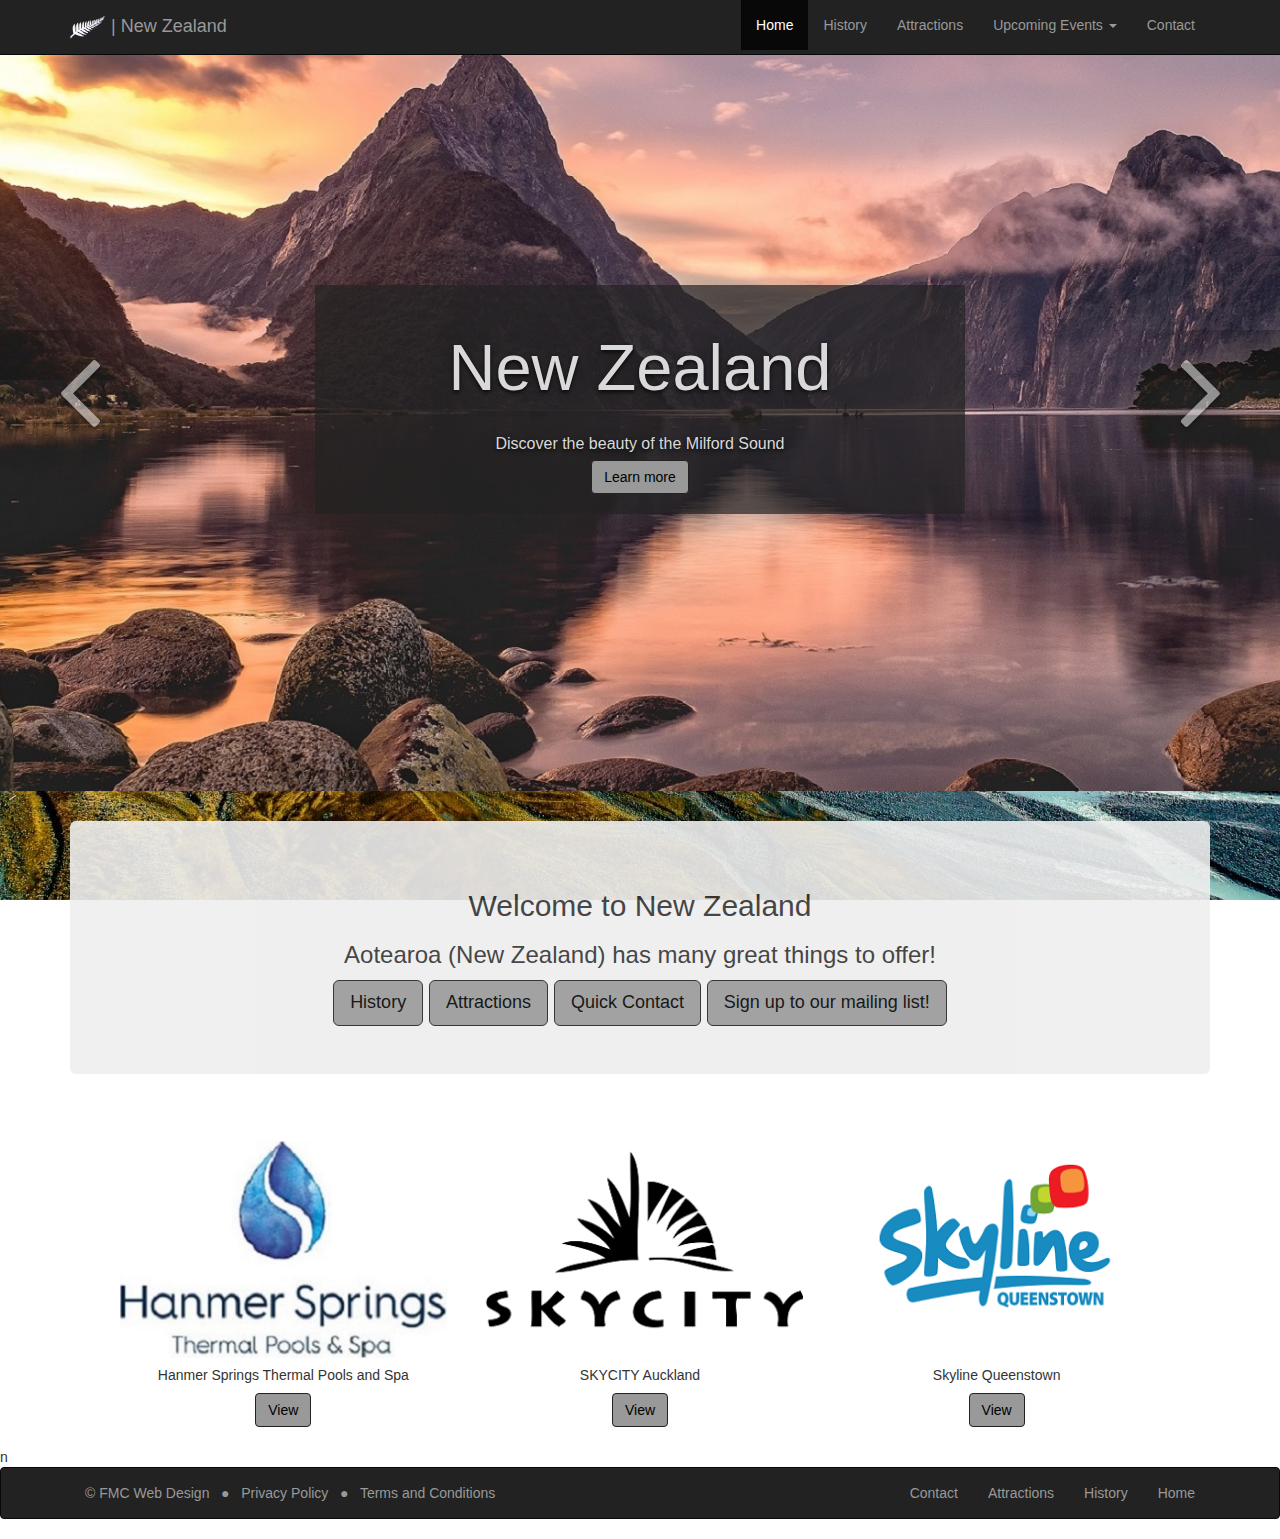
<file: index.html>
uii<!DOCTYPE html>
<head>
	 
    <meta name="viewport" content="width=device-width, initial-scale=1">
    <meta name="description" content="nz new zealand attractions what to do views">
    <meta name="author" content="tourism new zealand nz attractions events upcoming">
       
    <title>Discover New Zealand - Home</title>
    <link href="css/bootstrap.min.css" rel="stylesheet" type="text/css">
    <link href="css/style.css" rel="stylesheet" type="text/css">
     <!-- jQuery -->
    <script src="js/jquery-1.10.1.min.js"></script>

    <!-- Bootstrap JavaScript -->
    <script src="js/bootstrap.min.js"></script>
    <link href="font-awesome/css/font-awesome.min.css" rel="stylesheet" type="text/css">
    
    <style>
    .carousel-inner{
	background:url('img/parallax1.jpg') fixed;
}
    </style>
    
    
</head>
<body>
	<!-- -------------NAVBAR-------------- -->
    <div class="navbar navbar-inverse navbar-fixed-top">
                    <div class="container">

                        <span class="nav-fern" onmouseout="white_fern()" onMouseOver="green_fern()"><a href="index.html" class="navbar-brand"><img  id="fern" src="img/fern-white.png" alt="logo" /> | New Zealand</a></span>
                        <button class="navbar-toggle" data-toggle="collapse" data-target=".navHeader">
                            <span class="icon-bar"></span>
                            <span class="icon-bar"></span>
                            <span class="icon-bar"></span>
                        </button>
                        <!-- navHeader is a programmer-defined class -->
                        <div class="collapse navbar-collapse navHeader">
                            <ul class="nav navbar-nav navbar-right">
                                <li class="active"><a href="index.html">Home</a></li>
                                <li><a href="history.html">History</a></li>
                                <li><a href="attractions-home.html">Attractions</a></li>
                                <li class="dropdown">
								<a href="#" class="dropdown-toggle" data-toggle="dropdown">
                                	Upcoming Events <b class="caret"></b>
                                </a>
                                    <ul class="dropdown-menu">
                                        <li><a href="events-north.html">North Island</a></li>
                                        <li><a href="events-south.html">South Island</a></li>
                                    </ul>
                                </li>
                                <li><a href="contact.html">Contact</a></li>
                            </ul>
                        </div>
                        <!-- end of collapse -->
                        </div>
                    </div>
                <!-- end of navbar -->
    <!-- Carousel-full screen -->
    <div id="myCarousel" class="carousel slide">
      <div class="carousel-inner">
      <!-- Milford Sound -->
        <div class="item active">
           <img src="img/carousel/4.jpg" alt="">
           
          <div class="container">
            <div class="carousel-caption">
              <h1>New Zealand</h1>
              <p class="lead">Discover the beauty of the Milford Sound</p>
              <a class="btn btn-small btn-primary" href="attractions-south.html">Learn more</a>
            </div>
          </div>
        </div>
        <!-- Southern Alps -->
        <div class="item">
          <img src="img/carousel/alps.jpg" alt="">
          <div class="container">
            <div class="carousel-caption text-centered">
              <h1>New Zealand</h1>
              <p class="lead">Stand in awe of the famous Southern Alps</p>
              <a class="btn btn-small btn-primary" href="attractions-south.html">Learn more</a>
            </div>
          </div>
        </div>
        <!-- Tekapo -->
        <div class="item">
          <img src="img/carousel/volcano-stars.jpg" alt="">
          <div class="container">
            <div class="carousel-caption">
              <h1>New Zealand</h1>
              <p class="lead">Shoot for the stars</p>
              <a class="btn btn-small btn-primary" href="attractions-south.html">Learn more</a>
            </div>
          </div>
        </div>
        <!-- Rotorua -->
        <div class="item">
          <img src="img/carousel/rotorua-walkway.jpg" alt="">
          <div class="container">
            <div class="carousel-caption">
              <h1>New Zealand</h1>
              <p class="lead">Relax in the natural hot springs of Rotorua</p>
              <a class="btn btn-small btn-primary" href="attractions-north.html">Learn more</a>
            </div>
          </div>
        </div>

      </div>
      <a class="left carousel-control" href="#myCarousel" data-slide="prev"><i class="fa fa-angle-left fa-3x"></i></a>
      <a class="right carousel-control" href="#myCarousel" data-slide="next"><i class="fa fa-angle-right fa-3x"></i></a>
    </div><!-- /.carousel -->
    
    
    
    <!-- Parallax -->
    <div class="parallax1">
    <!-- Welcome Section -->
    <div class="container welcome-container">
  		<div class="jumbotron text-center">
       		<h2>Welcome to New Zealand</h2>
      		<h3>Aotearoa (New Zealand) has many great things to offer!</h3>
		    <a href="history.html" class="btn btn-primary btn-lg">History</a>  
		    <a href="attractions-home.html" class="btn btn-primary btn-lg">Attractions</a>
		    <a href="#contact-modal" data-toggle="modal" class="btn btn-primary btn-lg">Quick Contact</a>
		    <a href="contact.html" class="btn btn-primary btn-lg">Sign up to our mailing list!</a>
 		</div>
	</div>
	</div>
	<!-- End of Parallax -->
	
	<!-- contents -->
	<div class="container">
   <div class="row">
   <div class="box">
   	  <!-- Hanmer Springs Modal -->
	<div class="col-sm-4 text-center">
	    <a href="#modal1" class="portfolio-link" data-toggle="modal">
			<div class="caption">
				<div class="caption-content">
				   <i class="fa fa-search-plus fa-4x"></i>
				</div>
	        </div>
	    	<img class="img-responsive" src="img/home-modals/hanmer-logo.jpg" alt="">
	    </a>
	    <h5>Hanmer Springs Thermal Pools and Spa</h5>
	    <a class="view-button" href="#modal1" data-toggle="modal">
			 <button class="btn btn-primary"> View </button>
	    </a><br><br>
	</div>
        <!-- SKYCITY Modal -->        
	    <div class="col-sm-4 text-center">
	        <a href="#modal2" class="portfolio-link" data-toggle="modal">
				<div class="caption">
					<div class="caption-content">
					   <i class="fa fa-search-plus fa-4x"></i>
					</div>
		        </div>
	        <img class="img-responsive" src="img/home-modals/skycity.png" alt="">
	        </a>
	        <h5>SKYCITY Auckland</h5>
	        <a class="view-button" href="#modal2" data-toggle="modal">
				 <button class="btn btn-primary"> View </button>
	        </a><br><br>
	    </div>
        <!-- Skyline Queenstown -->        
        <div class="col-sm-4 text-center">
            <a href="#modal3" class="portfolio-link" data-toggle="modal">
				<div class="caption">
					<div class="caption-content">
					   <i class="fa fa-search-plus fa-4x"></i>
					</div>
		        </div>
            <img class="img-responsive" src="img/home-modals/skyline-queenstown-logo.png" alt="">
            </a>
            <h5>Skyline Queenstown</h5>
            <a class="view-button" href="#modal3" data-toggle="modal">
				 <button class="btn btn-primary"> View </button>
            </a><br><br>
        </div>

   	  </div>
      <!-- End of Box -->    
   </div>
   <!-- end of row -->
</div>
<!-- end of container for contents -->

<!-- Modal id called modal1 -->
	<div id="modal1" class="modal fade" role="dialog">
	   <div class="modal-dialog">
	      <div class="modal-content">
	          <div class="modal-header">
	              <h3>Hanmer Springs Thermal Pools and Spa</h3>
	          </div>
	          <div class="modal-body">
	              <img class="img-responsive img-border-left" src="img/home-modals/hanmer-pool-1.jpg" alt="Pool">

	              <h4>Hanmer Springs Thermal Pools and Spa</h4>
	              <h5>Hanmer Springs Thermal Pools and Spa showcases a natural hot spring located in the resort town of Hanmer, 
	              90 minutes north of Christchurch.  Hanmer Springs Thermal Pools and Spa provides the absolute best in comfort, 
	              with a range of pools including relaxing rock pools, soothing sulphur pools, an array of water jets and bubbles â€“ 
	              at a range of temperatures. As well as places to relax, Hanmer Springs provides an activity pool, lap pool, lazy river, 
	              water slides, garden and picnic areas, and their well-known Tea Kiosk CafÃ© and Grill. As well as the hot springs, 
	              Hanmer has many other fantastic activities to offer, from hiking and mountain biking, to enjoying a meal at one of the local restaurants, 
	              Hanmer is sure to have what youâ€™re looking for.</h5>
	          </div>
	          <div class="modal-footer">
	          <h3>
	             <a class="btn btn-default" data-dismiss="modal">Close</a>
	             </h3>
	          </div>

	      </div>
	      <!-- end of modal-content -->
	   </div>
	   <!-- end of modal-dialog -->
	</div>
<!-- end of modal1 -->

<!-- Modal id called modal2 -->
	<div id="modal2" class="modal fade" role="dialog">
	   <div class="modal-dialog">
	      <div class="modal-content">
	          <div class="modal-header">
	              <h3>SKYCITY</h3>
	          </div>
	          <div class="modal-body">
	              <img class="img-responsive img-border-left" src="img/home-modals/skytower.jpg" alt="logo">
	              <h4>SKYCITY</h4>
	              <h5>SKYCITY Auckland is located in one of New Zealandâ€™s largest cities. The Sky Tower is a well-known landmark in New Zealand, 
	              and many travellers make memories here. Whether youâ€™re in to bungee jumping, fine dining, gaming, dancing or simply sleeping in a 
	              5-star hotel, SKYCITY offers it all. The Casino is open 24 hours a day and offers over 2,100 Gaming Machines and 150 Table Games 
	              at just about every level of excitement. The Grand Hotel is just one of the hotels in the SKYCITY complex. 
	              Ideally situated in the heart of Aucklandâ€™s CBD, with many of the Cityâ€™s most impressive attractions and eateries literally on 
	              your doorstep, the SKYCITY Grand Hotel offers guests a truly five-star experience.</h5>
	          </div>
	          <div class="modal-footer">
	          <h3>
	             <a class="btn btn-default" data-dismiss="modal">Close</a>
	             </h3>
	          </div>

	      </div>
	      <!-- end of modal-content -->
	   </div>
	   <!-- end of modal-dialog -->
	</div>
<!-- end of modal2 -->

<!-- Modal id called modal3 -->
	<div id="modal3" class="modal fade" role="dialog">
	   <div class="modal-dialog">
	      <div class="modal-content">
	          <div class="modal-header">
	              <h3>Skyline Queenstown</h3>
	          </div>
	          <div class="modal-body">
	              <img class="img-responsive img-border-left" src="img/home-modals/gondola.jpg" alt="logo">
	              <h4>Skyline Queenstown</h4>
	              <h5>Sit back and relax and take in the stunning views as you ride the Skyline Queenstown Gondola - 
	              the steepest cable car lift in the Southern Hemisphere and one of the must-do activities in Queenstown! 
	              Youâ€™ll be carried 450 metres above Queenstown and Lake Wakatipu to the top of Bob's Peak, where youâ€™ll enjoy 
	              the best views in the region unfolding before your eyes. You get to experience a spectacular 220 degree panorama 
	              with breath-taking views of Coronet Peak, The Remarkables, Walter and Cecil Peak and, of course, Queenstown. 
	              When you get to the top, choose your own pace from the host of activities on offer whether youâ€™re looking for a 
	              day packed with thrills or a relaxing evening with some of the best of NZ and international cuisine.</h5>
	          </div>
	          <div class="modal-footer">
	          <h3>
	             <a class="btn btn-default" data-dismiss="modal">Close</a>
	             </h3>
	          </div>

	      </div>
	      <!-- end of modal-content -->
	   </div>
	   <!-- end of modal-dialog -->
	</div>
<!-- end of modal3 -->


<!-- Modal id called contactmodal -->
	<div id="contact-modal" class="modal fade" role="dialog">
	   <div class="modal-dialog">
	      <div class="modal-content">
	          <div class="modal-header">
	              <h3>Contact Details</h3>
	          </div>
	          <div class="modal-body">
	            <ul class="contact-modal">
					<li><span class="contactlabel">Phone:</span>0800 BEAUTY (232889)</li>
					<li><span class="contactlabel">Fax:</span>07 BEAUTY2 (2328892)</li>
					<li><span class="contactlabel">Email:</span>contact@discovernz.co.nz</li>
					<li><span class="contactlabel">Address:</span>50 Hazeldean Road, Addington, Christchurch</li>
					<li><div class="google-map">
						<iframe src="https://www.google.com/maps/embed?pb=!1m18!1m12!1m3!1d2892.1245928372273!2d172.61666911586323!3d-43.54144467912516!2m3!1f0!2f0!3f0!3m2!1i1024!2i768!4f13.1!3m3!1m2!1s0x6d318a6e4dbdc3b9%3A0x393849267d40d0b2!2s50+Hazeldean+Rd%2C+Addington%2C+Christchurch+8024!5e0!3m2!1sen!2snz!4v1540414482977" width="400" height="300" frameborder="0" style="border: 1px solid black;" allowfullscreen></iframe>
					</div></li>
				</ul>
	          </div>
	          <div class="modal-footer">
	          <h3>
	             <a class="btn btn-default" data-dismiss="modal">Close</a>
	             </h3>
	          </div>

	      </div>
	      <!-- end of modal-content -->
	   </div>
	   <!-- end of modal-dialog -->
	</div>
<!-- end of contactmodal-->
    <!-- ----- Footer ----- --> n
    <div class = "navbar navbar-inverse">
    	<div class = "container">
        	<div class="navbar-inner"><a href="index.html" class="navbar-text pull-right">Home</a><a href="history.html" class="navbar-text pull-right">History</a>
        	<a href="attractions-home.html" class="navbar-text pull-right">Attractions</a><a href="contact.html" class="navbar-text pull-right">Contact</a></div>
        	<p class="navbar-text pull-left"> &copy; FMC Web Design &nbsp; &#9679; &nbsp; <span class="footer-links">Privacy Policy</span> &nbsp; &#9679; &nbsp; <span class="footer-links">Terms and Conditions</span></p>
        	
        </div>             
    </div>
    <!-- End of Footer -->

<script>
	function green_fern(){
	document.images["fern"].src= "img/fern-green.png";
  	}
  	function white_fern(){
	document.images["fern"].src= "img/fern-white.png";
  	}
</script>
   
</body>
</html>
</file>
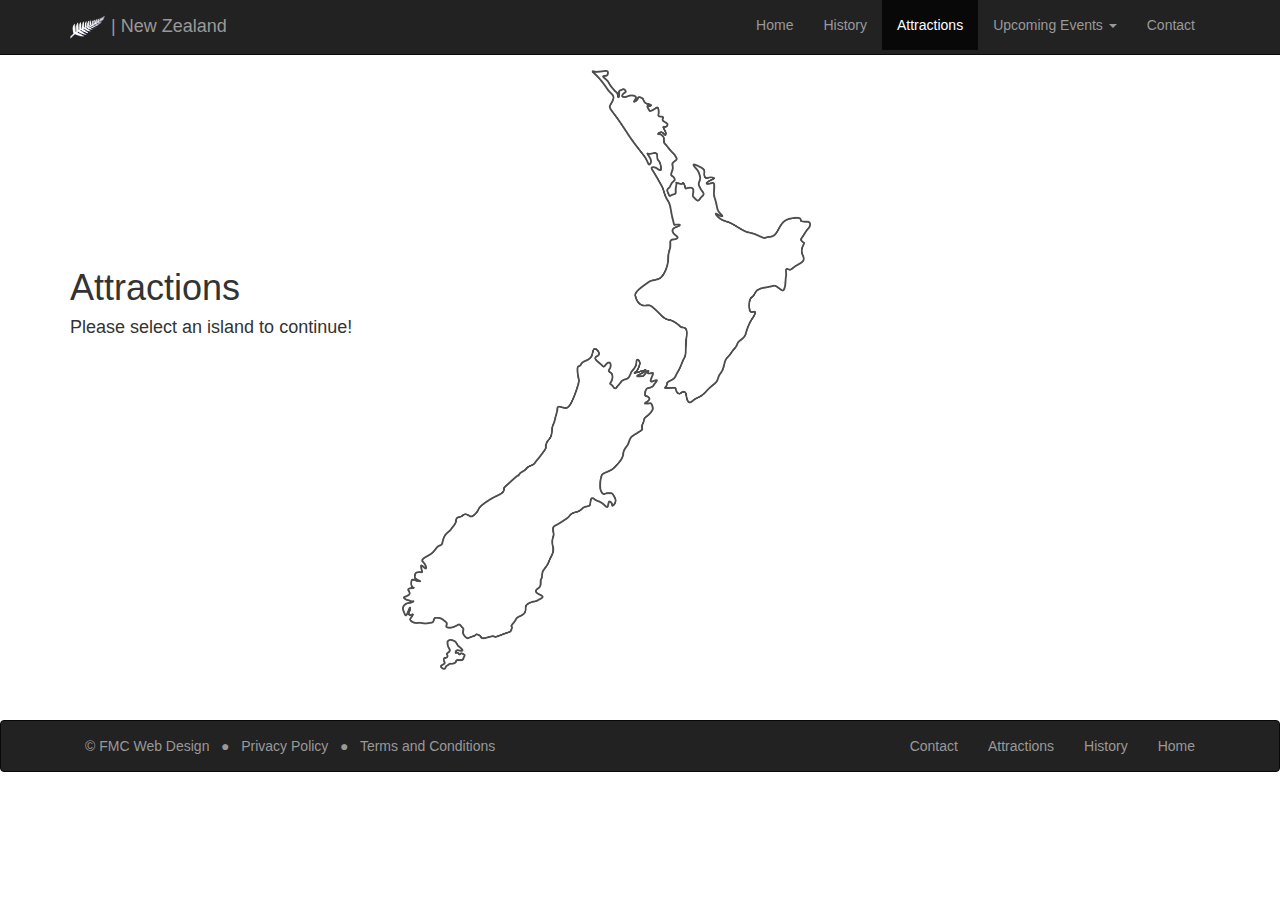
<file: attractions-home.html>
﻿uii<!DOCTYPE html>
<head>
    <meta name="viewport" content="width=device-width, initial-scale=1">
    <meta name="description" content="nz new zealand attractions what to do views">
    <meta name="author" content="tourism new zealand nz attractions events upcoming">
    <title>Discover New Zealand - History</title>
    <link href="css/bootstrap.min.css" rel="stylesheet" type="text/css">
    <link href="css/style.css" rel="stylesheet" type="text/css">
     <!-- jQuery -->
    <script src="js/jquery-1.10.1.min.js"></script>

    <!-- Bootstrap JavaScript -->
    <script src="js/bootstrap.min.js"></script>
    <link href="font-awesome/css/font-awesome.min.css" rel="stylesheet" type="text/css">
</head>
<body>
	<!-- Navbar -->
    <div class="navbar navbar-inverse navbar-fixed-top">
                    <div class="container">

                        <span class="nav-fern" onmouseout="white_fern()" onMouseOver="green_fern()"><a href="index.html" class="navbar-brand"><img  id="fern" src="img/fern-white.png" alt="logo" /> | New Zealand</a></span>
                        <button class="navbar-toggle" data-toggle="collapse" data-target=".navHeader">
                            <span class="icon-bar"></span>
                            <span class="icon-bar"></span>
                            <span class="icon-bar"></span>
                        </button>
                        <!-- navHeader is a programmer-defined class -->
                        <div class="collapse navbar-collapse navHeader">
                            <ul class="nav navbar-nav navbar-right">
                                <li><a href="index.html">Home</a></li>
                                <li><a href="history.html">History</a></li>
                                <li class="active"><a href="attractions-home.html">Attractions</a></li>
                                <li class="dropdown">
								<a href="#" class="dropdown-toggle" data-toggle="dropdown">
                                        Upcoming Events <b class="caret"></b>
                                    </a>
                                    <ul class="dropdown-menu">
                                        <li><a href="events-north.html">North Island</a></li>
                                        <li><a href="events-south.html">South Island</a></li>
                                    </ul>
                                </li>
                                <li><a href="contact.html">Contact</a></li>
                            </ul>
                        </div>
                        <!-- end of collapse -->
                        </div>
                    </div>
                <!-- end of navbar -->
                
    <div class="container">
    	<div class="attractions-info">
    		<h1>Attractions</h1>
    		<h4>Please select an island to continue!</h4>
    	</div>
    	<div class="map-img">
    		<map  id="ImgMap0" name="ImgMap0">
				<area onmouseout="island(0)" onmouseover="island(1)" alt="" coords="242, 45, 300, 129, 316, 175, 313, 207, 306, 238, 291, 246, 274, 261, 277, 273, 288, 274, 305, 290, 332, 301, 332, 333, 310, 365, 307, 372, 318, 372, 324, 379, 329, 377, 336, 389, 366, 365, 380, 335, 399, 310, 414, 280, 407, 279, 407, 264, 427, 251, 437, 253, 444, 258, 447, 234, 453, 232, 468, 224, 466, 207, 465, 199, 475, 177, 466, 177, 465, 172, 443, 176, 430, 194, 401, 188, 366, 170, 372, 170, 362, 132, 355, 129, 364, 126, 354, 124, 341, 111, 348, 129, 350, 140, 347, 150, 339, 145, 340, 138, 332, 137, 328, 132, 320, 132, 317, 146, 308, 140, 318, 128, 314, 119, 314, 110, 321, 105, 303, 78, 299, 74, 308, 77, 305, 68, 310, 68, 298, 44, 287, 46, 280, 32, 257, 30, 262, 23, 250, 26, 238, 3, 223, 2, 245, 32" href="attractions-north.html" shape="poly">
				<area onmouseout="island(0)" onmouseover="island(2)" alt="" coords="194, 395, 209, 362, 206, 345, 219, 337, 223, 324, 229, 331, 227, 337, 234, 344, 241, 342, 241, 350, 246, 356, 242, 365, 250, 372, 266, 356, 273, 338, 277, 341, 272, 352, 287, 351, 294, 355, 291, 364, 297, 364, 282, 374, 287, 382, 284, 388, 292, 389, 293, 397, 283, 408, 280, 420, 267, 427, 254, 457, 233, 472, 236, 492, 247, 498, 250, 505, 237, 508, 220, 499, 220, 507, 176, 532, 177, 564, 163, 588, 161, 602, 155, 606, 164, 615, 147, 622, 143, 635, 133, 639, 124, 656, 95, 663, 83, 660, 75, 662, 69, 656, 66, 648, 52, 651, 40, 638, 36, 644, 12, 644, 13, 635, 4, 633, 3, 625, 12, 620, 3, 616, 10, 602, 14, 594, 18, 584, 26, 580, 23, 574, 47, 554, 65, 523, 78, 518, 85, 520, 102, 501, 119, 492, 126, 480, 152, 459, 168, 442, 175, 426, 183, 394" href="attractions-south.html" shape="poly">
			</map>
    		<img class="full-map" src="img/nz-map-1.png" id="ImgMap0" alt="NZ Map" usemap="#ImgMap0">
    	</div>
    	
    
    </div>                
                
       <!-- ----- Footer ----- -->
    <div class = "navbar navbar-inverse">
    	<div class = "container">
        	<a href="index.html" class="navbar-text pull-right">Home</a><a href="history.html" class="navbar-text pull-right">History</a>
        	<a href="attractions-home.html" class="navbar-text pull-right">Attractions</a><a href="contact.html" class="navbar-text pull-right">Contact</a>
        	<p class="navbar-text pull-left"> &copy; FMC Web Design &nbsp; &#9679; &nbsp; <span class="footer-links">Privacy Policy</span> &nbsp; &#9679; &nbsp; <span class="footer-links">Terms and Conditions</span></p>
        	
        </div>             
    </div>
    <!-- End of Footer -->

    

<!-- JAVASCRIPT -->
<script>
// Fern
function green_fern(){
	document.images["fern"].src= "img/fern-green.png";
}
function white_fern(){
	document.images["fern"].src= "img/fern-white.png";
}

// Map

function island(id){
	if (id == 0){
		document.images["ImgMap0"].src= "img/nz-map-1.png";
	}
	
	if (id == 1){
		document.images["ImgMap0"].src= "img/nz-map-2.png";
	}

	if (id == 2){
		document.images["ImgMap0"].src= "img/nz-map-3.png";
	}
}

</script>


</body>

</html>
</file>
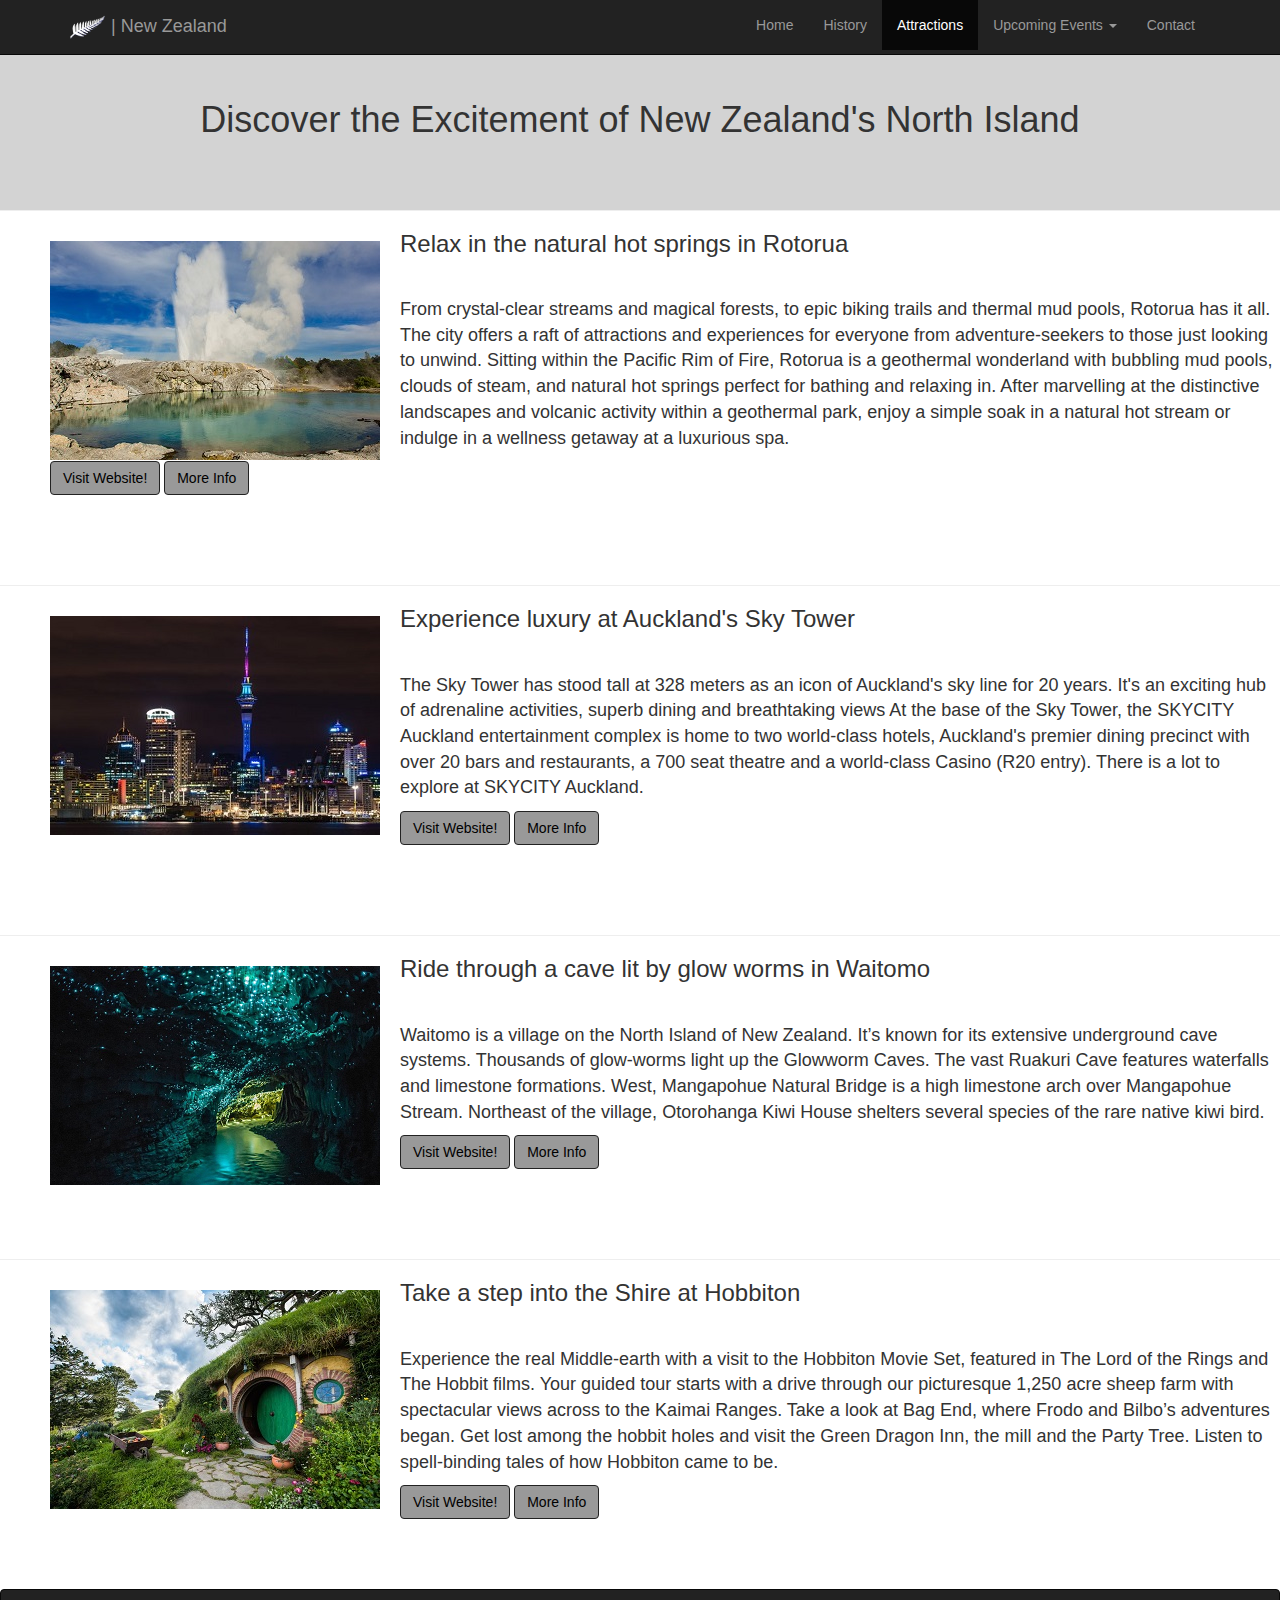
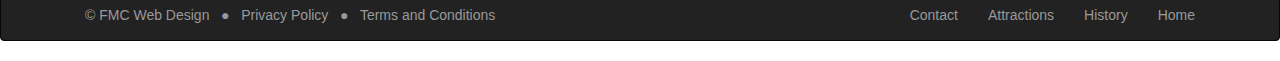
<file: attractions-north.html>
﻿<!DOCTYPE html>
<head>
    <meta name="viewport" content="width=device-width, initial-scale=1">
    <meta name="description" content="nz new zealand attractions what to do views">
    <meta name="author" content="tourism new zealand nz attractions events upcoming">
    <title>Discover New Zealand - Home</title>
    <link href="css/bootstrap.min.css" rel="stylesheet" type="text/css">
    <link href="css/style.css" rel="stylesheet" type="text/css">
     <!-- jQuery -->
    <script src="js/jquery-1.10.1.min.js"></script>

    <!-- Bootstrap JavaScript -->
    <script src="js/bootstrap.min.js"></script>
    <link href="font-awesome/css/font-awesome.min.css" rel="stylesheet" type="text/css">
</head>
<body>
		<!-- -------------NAVBAR-------------- -->
    <div class="navbar navbar-inverse navbar-fixed-top">
                    <div class="container">

                        <span class="nav-fern" onmouseout="white_fern()" onMouseOver="green_fern()"><a href="index.html" class="navbar-brand"><img  id="fern" src="img/fern-white.png" alt="logo" /> | New Zealand</a></span>
                        <button class="navbar-toggle" data-toggle="collapse" data-target=".navHeader">
                            <span class="icon-bar"></span>
                            <span class="icon-bar"></span>
                            <span class="icon-bar"></span>
                        </button>
                        <!-- navHeader is a programmer-defined class -->
                        <div class="collapse navbar-collapse navHeader">
                            <ul class="nav navbar-nav navbar-right">
                                <li><a href="index.html">Home</a></li>
                                <li><a href="history.html">History</a></li>
                                <li class="active"><a href="attractions-home.html">Attractions</a></li>
                                <li class="dropdown">
								<a href="#" class="dropdown-toggle" data-toggle="dropdown">
                                	Upcoming Events <b class="caret"></b>
                                </a>
                                    <ul class="dropdown-menu">
                                        <li><a href="events-north.html">North Island</a></li>
                                        <li><a href="events-south.html">South Island</a></li>
                                    </ul>
                                </li>
                                <li><a href="contact.html">Contact</a></li>
                            </ul>
                        </div>
                        <!-- end of collapse -->
                        </div>
                    </div>
                <!-- end of navbar -->
	
	<div class="heading">
		<h1>Discover the Excitement of New Zealand's North Island</h1>
		<br>
		<br>
		<hr>
	</div>
	
	<div class="north">
	<div class="rotorua">
		<img src="img/attractions/rotorua-pool.jpg" alt="Rotorua">
		<h3>Relax in the natural hot springs in Rotorua</h3>
		<p>From crystal-clear streams and magical forests, to epic biking trails and thermal mud pools, Rotorua has it all. 
		The city offers a raft of attractions and experiences for everyone from adventure-seekers to those just looking to unwind.
		Sitting within the Pacific Rim of Fire, Rotorua is a geothermal wonderland with bubbling mud pools, clouds of steam, 
		and natural hot springs perfect for bathing and relaxing in. After marvelling at the distinctive landscapes and volcanic activity within a 
		geothermal park, enjoy a simple soak in a natural hot stream or indulge in a wellness getaway at a luxurious spa.</p>
	    <a class="btn btn-small btn-primary" href="https://www.rotoruanz.com/" target="_blank">Visit Website!</a>
	    
	    <a class="view-button" href="#modal-rotorua" data-toggle="modal">
			<button class="btn btn-primary">More Info</button>
        </a><br><br>

	</div>
	</div>
	
	<hr>
	
	<div class="north">
	<div class="auckland">
		<img src="img/attractions/skytower2.jpg" alt="SKYCITY">
		<h3>Experience luxury at Auckland's Sky Tower</h3>
		<p>The Sky Tower has stood tall at 328 meters as an icon of Auckland's sky line for 20 years. 
		It's an exciting hub of adrenaline activities, superb dining and breathtaking views
		At the base of the Sky Tower, the SKYCITY Auckland entertainment complex is home to two world-class hotels, 
		Auckland's premier dining precinct with over 20 bars and restaurants, a 700 seat theatre and a world-class Casino (R20 entry). 
		There is a lot to explore at SKYCITY Auckland.</p>
		<a class="btn btn-small btn-primary" href="https://www.skycityauckland.co.nz/" target="_blank">Visit Website!</a>
		
		<a class="view-button" href="#modal-auckland" data-toggle="modal">
			<button class="btn btn-primary">More Info</button>
        </a><br><br>

	</div>
	</div>
	
	<hr>
	
	<div class="north">
	<div class="waitomo">
		<img src="img/attractions/waitomo.png" alt="Waitomo Caves">
		<h3>Ride through a cave lit by glow worms in Waitomo</h3>
		<p>Waitomo is a village on the North Island of New Zealand. It’s known for its extensive underground cave systems. 
		Thousands of glow-worms light up the Glowworm Caves. The vast Ruakuri Cave features waterfalls and limestone formations. 
		West, Mangapohue Natural Bridge is a high limestone arch over Mangapohue Stream. Northeast of the village, 
		Otorohanga Kiwi House shelters several species of the rare native kiwi bird.</p>
		<a class="btn btn-small btn-primary" href="https://www.southernalpsair.co.nz/" target="_blank">Visit Website!</a>
		
		<a class="view-button" href="#modal-waitomo" data-toggle="modal">
			<button class="btn btn-primary">More Info</button>
        </a><br><br>

	</div>
	</div>
	
	<hr>
	
	<div class="north">
	<div class="hobbiton">
		<img src="img/attractions/hobbiton.jpg" alt="Hobbiton">
		<h3>Take a step into the Shire at Hobbiton</h3>
		<p>Experience the real Middle-earth with a visit to the Hobbiton Movie Set, featured in The Lord of the Rings and The Hobbit films.
		Your guided tour starts with a drive through our picturesque 1,250 acre sheep farm with spectacular views across to the Kaimai Ranges.
		Take a look at Bag End, where Frodo and Bilbo’s adventures began. Get lost among the hobbit holes and visit the Green Dragon Inn, 
		the mill and the Party Tree. Listen to spell-binding tales of how Hobbiton came to be.</p>
		<a class="btn btn-small btn-primary" href="https://www.hobbitontours.com/en/" target="_blank">Visit Website!</a>
		
		<a class="view-button" href="#modal-hobbiton" data-toggle="modal">
			<button class="btn btn-primary">More Info</button>
        </a><br><br>

	</div>
	</div>



        <!-- ----- Footer ----- -->
    <div class = "navbar navbar-inverse">
    	<div class = "container">
        	<a href="index.html" class="navbar-text pull-right">Home</a><a href="history.html" class="navbar-text pull-right">History</a>
        	<a href="attractions-home.html" class="navbar-text pull-right">Attractions</a><a href="contact.html" class="navbar-text pull-right">Contact</a>
        	<p class="navbar-text pull-left"> &copy; FMC Web Design &nbsp; &#9679; &nbsp; <span class="footer-links">Privacy Policy</span> &nbsp; &#9679; &nbsp; <span class="footer-links">Terms and Conditions</span></p>
        	
        </div>             
    </div>
    <!-- End of Footer -->

<!-- Modal id called modal-rotorua -->
	<div id="modal-rotorua" class="modal fade" role="dialog">
	   <div class="modal-dialog">
	      <div class="modal-content">
	          <div class="modal-header">
	              <h3>Rotorua</h3>
	          </div>
	          <div class="modal-body">
	              <!-- Carousel -->
<div class="container">
  <div class="carousel slide" id="mySlider5">
   <div class="carousel-inner">
       <div class="item active">
          <img src="img/attractions-slides/rotorua-1.jpg" class="img-responsive" alt="slide 1" />
       </div>
       <div class="item">
          <img src="img/attractions-slides/rotorua-2.jpg" class="img-responsive" alt="slide 2" />
       </div>
       <div class="item">
          <img src="img/attractions-slides/rotorua-3.jpg" class="img-responsive" alt="slide 3" />
       </div>
       <div class="item">
          <img src="img/attractions-slides/rotorua-4.jpg" class="img-responsive" alt="slide 4" />
       </div>
       <div class="item">
          <img src="img/attractions-slides/rotorua-5.jpg" class="img-responsive" alt="slide 5" />
       </div>

   </div>
   <!-- end of carousel-inner -->
   
   <!-- left arrow control -->
   <a href="#mySlider5" class="carousel-control left" data-slide="prev">
       <span class="glyphicon glyphicon-chevron-left carousel_myControl"></span>
   </a>
   <!-- right arrow control -->
   <a href="#mySlider5" class="carousel-control right" data-slide="next">
       <span class="glyphicon glyphicon-chevron-right carousel_myControl"></span>
   </a>
   
   <!-- Slide indicators -->
   <ol class="carousel-indicators">
      <li data-target="#mySlider5" data-slide-to="0" class="active"></li>
      <li data-target="#mySlider5" data-slide-to="1"></li>
      <li data-target="#mySlider5" data-slide-to="2"></li>
      <li data-target="#mySlider5" data-slide-to="3"></li>
      <li data-target="#mySlider5" data-slide-to="4"></li>

   </ol>

</div>
<!-- end of carousel slide -->
</div>

</div>
<!-- end of conatiner for Carousel -->	          
	          <div class="modal-caption">
	          <h4><strong>Discover Rotorua</strong></h4>
			  <h5>From crystal-clear streams and magical forests, to epic biking trails and thermal mud pools, Rotorua has it all. 
			  The city offers a raft of attractions and experiences for everyone from adventure-seekers to those just looking to unwind. 
			  Sitting within the Pacific Rim of Fire, Rotorua is a geothermal wonderland with bubbling mud pools, clouds of steam, and natural 
			  hot springs perfect for bathing and relaxing in. After marvelling at the distinctive landscapes and volcanic activity within a 
			  geothermal park, enjoy a simple soak in a natural hot stream or indulge in a wellness getaway at a luxurious spa.</h5>
	          </div>
	          
	          <div class="modal-footer">
	          <h3>
	             <a class="btn btn-default" data-dismiss="modal">Close</a>
	             </h3>
	          </div>


	      </div>
	      <!-- end of modal-content -->
	   </div>
	   <!-- end of modal-dialog -->
	</div>
<!-- end of modal-rotorua -->


<!-- Modal id called modal-auckland -->
	<div id="modal-auckland" class="modal fade" role="dialog">
	   <div class="modal-dialog">
	      <div class="modal-content">
	          <div class="modal-header">
	              <h3>SKYCITY Auckland</h3>
	          </div>
	          <div class="modal-body">
	              <!-- Carousel -->
<div class="container">
  <div class="carousel slide" id="mySlider6">
   <div class="carousel-inner">
       <div class="item active">
          <img src="img/attractions-slides/auckland-1.jpg" class="img-responsive" alt="slide 1" />
       </div>
       <div class="item">
          <img src="img/attractions-slides/auckland-2.jpg" class="img-responsive" alt="slide 2" />
       </div>
       <div class="item">
          <img src="img/attractions-slides/auckland-3.jpg" class="img-responsive" alt="slide 3" />
       </div>
       <div class="item">
          <img src="img/attractions-slides/auckland-4.jpg" class="img-responsive" alt="slide 4" />
       </div>
       <div class="item">
          <img src="img/attractions-slides/auckland-5.jpg" class="img-responsive" alt="slide 5" />
       </div>

   </div>
   <!-- end of carousel-inner -->
   
   <!-- left arrow control -->
   <a href="#mySlider6" class="carousel-control left" data-slide="prev">
       <span class="glyphicon glyphicon-chevron-left carousel_myControl"></span>
   </a>
   <!-- right arrow control -->
   <a href="#mySlider6" class="carousel-control right" data-slide="next">
       <span class="glyphicon glyphicon-chevron-right carousel_myControl"></span>
   </a>
   
   <!-- Slide indicators -->
   <ol class="carousel-indicators">
      <li data-target="#mySlider6" data-slide-to="0" class="active"></li>
      <li data-target="#mySlider6" data-slide-to="1"></li>
      <li data-target="#mySlider6" data-slide-to="2"></li>
      <li data-target="#mySlider6" data-slide-to="3"></li>
      <li data-target="#mySlider6" data-slide-to="4"></li>

   </ol>

</div>
<!-- end of carousel slide -->
</div>

</div>
<!-- end of conatiner for Carousel -->	          
	          <div class="modal-caption">
	          <h4><strong>Discover Auckland</strong></h4>
			  <h5>The Sky Tower has stood tall at 328 meters as an icon of Auckland's sky line for 20 years. 
			  It's an exciting hub of adrenaline activities, superb dining and breathtaking views At the base of the Sky Tower, 
			  the SKYCITY Auckland entertainment complex is home to two world-class hotels, Auckland's premier dining precinct with over 
			  20 bars and restaurants, a 700 seat theatre and a world-class Casino (R20 entry). There is a lot to explore at SKYCITY Auckland.</h5>
	          </div>
	          
	          <div class="modal-footer">
	          <h3>
	             <a class="btn btn-default" data-dismiss="modal">Close</a>
	             </h3>
	          </div>


	      </div>
	      <!-- end of modal-content -->
	   </div>
	   <!-- end of modal-dialog -->
	</div>
<!-- end of modal-auckland-->

<!-- Modal id called modal-alps -->
	<div id="modal-waitomo" class="modal fade" role="dialog">
	   <div class="modal-dialog">
	      <div class="modal-content">
	          <div class="modal-header">
	              <h3>Waitomo Caves</h3>
	          </div>
	          <div class="modal-body">
	              <!-- Carousel -->
<div class="container">
  <div class="carousel slide" id="mySlider7">
   <div class="carousel-inner">
       <div class="item active">
          <img src="img/attractions-slides/waitomo-1.jpg" class="img-responsive" alt="slide 1" />
       </div>
       <div class="item">
          <img src="img/attractions-slides/waitomo-2.jpg" class="img-responsive" alt="slide 2" />
       </div>
       <div class="item">
          <img src="img/attractions-slides/waitomo-3.jpg" class="img-responsive" alt="slide 3" />
       </div>
       <div class="item">
          <img src="img/attractions-slides/waitomo-4.jpg" class="img-responsive" alt="slide 4" />
       </div>
       <div class="item">
          <img src="img/attractions-slides/waitomo-5.jpg" class="img-responsive" alt="slide 5" />
       </div>

   </div>
   <!-- end of carousel-inner -->
   
   <!-- left arrow control -->
   <a href="#mySlider7" class="carousel-control left" data-slide="prev">
       <span class="glyphicon glyphicon-chevron-left carousel_myControl"></span>
   </a>
   <!-- right arrow control -->
   <a href="#mySlider7" class="carousel-control right" data-slide="next">
       <span class="glyphicon glyphicon-chevron-right carousel_myControl"></span>
   </a>
   
   <!-- Slide indicators -->
   <ol class="carousel-indicators">
      <li data-target="#mySlider7" data-slide-to="0" class="active"></li>
      <li data-target="#mySlider7" data-slide-to="1"></li>
      <li data-target="#mySlider7" data-slide-to="2"></li>
      <li data-target="#mySlider7" data-slide-to="3"></li>
      <li data-target="#mySlider7" data-slide-to="4"></li>

   </ol>

</div>
<!-- end of carousel slide -->
</div>

</div>
<!-- end of conatiner for Carousel -->	          
	          <div class="modal-caption">
	          <h4><strong>Discover Waitomo</strong></h4>
			  <h5>Waitomo is a village on the North Island of New Zealand. It’s known for its extensive underground cave systems. 
			  Thousands of glow-worms light up the Glowworm Caves. The vast Ruakuri Cave features waterfalls and limestone formations. 
			  West, Mangapohue Natural Bridge is a high limestone arch over Mangapohue Stream. Northeast of the village, 
			  Otorohanga Kiwi House shelters several species of the rare native kiwi bird.</h5>
	          </div>
	          
	          <div class="modal-footer">
	          <h3>
	             <a class="btn btn-default" data-dismiss="modal">Close</a>
	             </h3>
	          </div>


	      </div>
	      <!-- end of modal-content -->
	   </div>
	   <!-- end of modal-dialog -->
	</div>
<!-- end of modal-waitomo-->

<!-- Modal id called modal-hobbiton -->
	<div id="modal-hobbiton" class="modal fade" role="dialog">
	   <div class="modal-dialog">
	      <div class="modal-content">
	          <div class="modal-header">
	              <h3>Hobbiton</h3>
	          </div>
	          <div class="modal-body">
	              <!-- Carousel -->
<div class="container">
  <div class="carousel slide" id="mySlider8">
   <div class="carousel-inner">
       <div class="item active">
          <img src="img/attractions-slides/hobbiton-1.jpg" class="img-responsive" alt="slide 1" />
       </div>
       <div class="item">
          <img src="img/attractions-slides/hobbiton-2.jpg" class="img-responsive" alt="slide 2" />
       </div>
       <div class="item">
          <img src="img/attractions-slides/hobbiton-3.jpg" class="img-responsive" alt="slide 3" />
       </div>
       <div class="item">
          <img src="img/attractions-slides/hobbiton-4.jpg" class="img-responsive" alt="slide 4" />
       </div>
       <div class="item">
          <img src="img/attractions-slides/hobbiton-5.jpg" class="img-responsive" alt="slide 5" />
       </div>

   </div>
   <!-- end of carousel-inner -->
   
   <!-- left arrow control -->
   <a href="#mySlider8" class="carousel-control left" data-slide="prev">
       <span class="glyphicon glyphicon-chevron-left carousel_myControl"></span>
   </a>
   <!-- right arrow control -->
   <a href="#mySlider8" class="carousel-control right" data-slide="next">
       <span class="glyphicon glyphicon-chevron-right carousel_myControl"></span>
   </a>
   
   <!-- Slide indicators -->
   <ol class="carousel-indicators">
      <li data-target="#mySlider8" data-slide-to="0" class="active"></li>
      <li data-target="#mySlider8" data-slide-to="1"></li>
      <li data-target="#mySlider8" data-slide-to="2"></li>
      <li data-target="#mySlider8" data-slide-to="3"></li>
      <li data-target="#mySlider8" data-slide-to="4"></li>

   </ol>

</div>
<!-- end of carousel slide -->
</div>

</div>
<!-- end of conatiner for Carousel -->	          
	          <div class="modal-caption">
	          <h4><strong>Discover Middle Earth</strong></h4>
			  <h5>Experience the real Middle-earth with a visit to the Hobbiton Movie Set, featured in The Lord of the Rings and The Hobbit films. 
			  Your guided tour starts with a drive through our picturesque 1,250 acre sheep farm with spectacular views across to the Kaimai Ranges. 
			  Take a look at Bag End, where Frodo and Bilbo’s adventures began. Get lost among the hobbit holes and visit the Green Dragon Inn, 
			  the mill and the Party Tree. Listen to spell-binding tales of how Hobbiton came to be.</h5>
	          </div>
	          
	          <div class="modal-footer">
	          <h3>
	             <a class="btn btn-default" data-dismiss="modal">Close</a>
	             </h3>
	          </div>


	      </div>
	      <!-- end of modal-content -->
	   </div>
	   <!-- end of modal-dialog -->
	</div>
<!-- end of modal-alps -->


<!-- JAVASCRIPT -->
<script>
// Fern
function green_fern(){
	document.images["fern"].src= "img/fern-green.png";
}
function white_fern(){
	document.images["fern"].src= "img/fern-white.png";
}

// Carousels
$("#mySlider5").carousel({
   interval: 2800
});

$("#mySlider6").carousel({
   interval: 2800
});

$("#mySlider7").carousel({
   interval: 2800
});

$("#mySlider8").carousel({
   interval: 2800
});



</script>
</body>

</html>
</file>
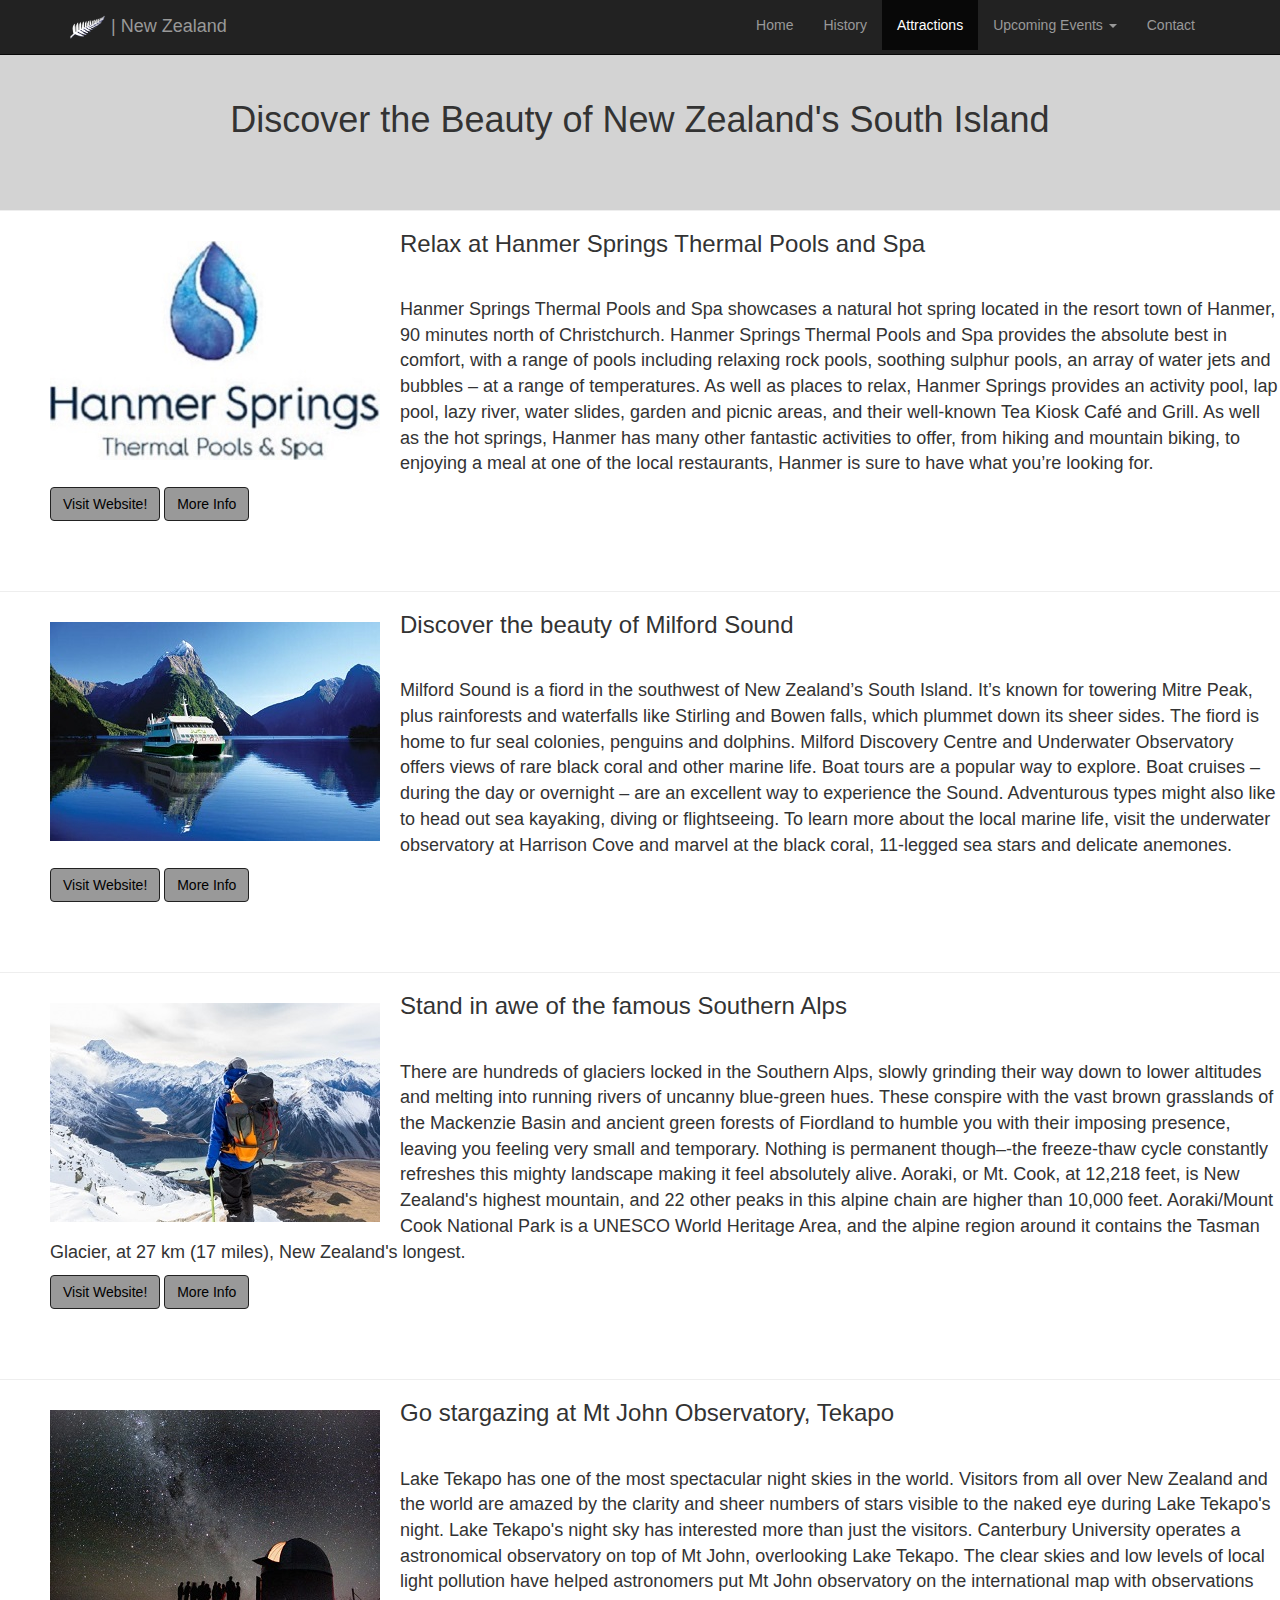
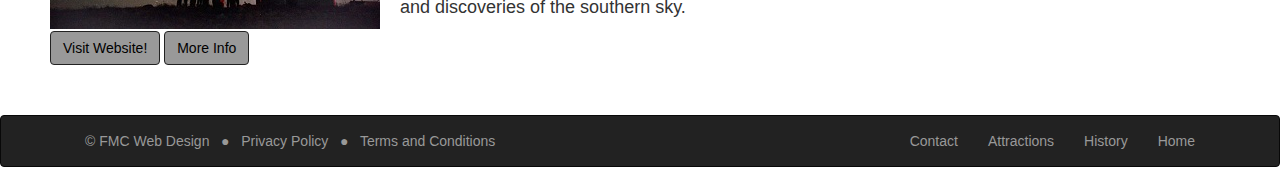
<file: attractions-south.html>
﻿<!DOCTYPE html>
<head>
    <meta name="viewport" content="width=device-width, initial-scale=1">
    <meta name="description" content="nz new zealand attractions what to do views">
    <meta name="author" content="tourism new zealand nz attractions events upcoming">
    <title>Discover New Zealand - Home</title>
    <link href="css/bootstrap.min.css" rel="stylesheet" type="text/css">
    <link href="css/style.css" rel="stylesheet" type="text/css">
     <!-- jQuery -->
    <script src="js/jquery-1.10.1.min.js"></script>

    <!-- Bootstrap JavaScript -->
    <script src="js/bootstrap.min.js"></script>
    <link href="font-awesome/css/font-awesome.min.css" rel="stylesheet" type="text/css">
</head>
<body>
		<!-- -------------NAVBAR-------------- -->
    <div class="navbar navbar-inverse navbar-fixed-top">
                    <div class="container">

                        <span class="nav-fern" onmouseout="white_fern()" onMouseOver="green_fern()"><a href="index.html" class="navbar-brand"><img  id="fern" src="img/fern-white.png" alt="logo" /> | New Zealand</a></span>
                        <button class="navbar-toggle" data-toggle="collapse" data-target=".navHeader">
                            <span class="icon-bar"></span>
                            <span class="icon-bar"></span>
                            <span class="icon-bar"></span>
                        </button>
                        <!-- navHeader is a programmer-defined class -->
                        <div class="collapse navbar-collapse navHeader">
                            <ul class="nav navbar-nav navbar-right">
                                <li><a href="index.html">Home</a></li>
                                <li><a href="history.html">History</a></li>
                                <li class="active"><a href="attractions-home.html">Attractions</a></li>                                
                                <li class="dropdown">
								<a href="#" class="dropdown-toggle" data-toggle="dropdown">
                                	Upcoming Events <b class="caret"></b>
                                </a>
                                    <ul class="dropdown-menu">
                                        <li><a href="events-north.html">North Island</a></li>
                                        <li><a href="events-south.html">South Island</a></li>
                                    </ul>
                                </li>
                                <li><a href="contact.html">Contact</a></li>
                            </ul>
                        </div>
                        <!-- end of collapse -->
                        </div>
                    </div>
                <!-- end of navbar -->
	
	<div class="heading">
		<h1>Discover the Beauty of New Zealand's South Island</h1>
		<br>
		<br>
		<hr>
	</div>
	
	<div class="south">
	<div class="hanmer">
		<img src="img/attractions/hanmer-logo.jpg" alt="Hanmer Springs">
		<h3>Relax at Hanmer Springs Thermal Pools and Spa</h3>
		<p>Hanmer Springs Thermal Pools and Spa showcases a natural hot spring located in the resort town of Hanmer, 
	      90 minutes north of Christchurch.  Hanmer Springs Thermal Pools and Spa provides the absolute best in comfort, 
	      with a range of pools including relaxing rock pools, soothing sulphur pools, an array of water jets and bubbles – 
	      at a range of temperatures. As well as places to relax, Hanmer Springs provides an activity pool, lap pool, lazy river, 
	      water slides, garden and picnic areas, and their well-known Tea Kiosk Café and Grill. As well as the hot springs, 
	      Hanmer has many other fantastic activities to offer, from hiking and mountain biking, to enjoying a meal at one of the local restaurants, 
	      Hanmer is sure to have what you’re looking for.</p>
	    <a class="btn btn-small btn-primary" href="https://hanmersprings.co.nz" target="_blank">Visit Website!</a>
	    
	    <a class="view-button" href="#modal-hanmer" data-toggle="modal">
			<button class="btn btn-primary">More Info</button>
        </a><br><br>

	</div>
	</div>
	
	<hr>
	
	<div class="south">
	<div class="milford-sound">
		<img src="img/attractions/milford-boat.jpg" alt="Hanmer Springs">
		<h3>Discover the beauty of Milford Sound</h3>
		<p>Milford Sound is a fiord in the southwest of New Zealand’s South Island. 
		It’s known for towering Mitre Peak, plus rainforests and waterfalls like Stirling and Bowen falls, 
		which plummet down its sheer sides. The fiord is home to fur seal colonies, penguins and dolphins. 
		Milford Discovery Centre and Underwater Observatory offers views of rare black coral and other marine life. 
		Boat tours are a popular way to explore. Boat cruises – during the day or overnight – are an excellent way to experience the Sound. 
		Adventurous types might also like to head out sea kayaking, diving or flightseeing. 
		To learn more about the local marine life, visit the underwater observatory at Harrison Cove and marvel at the black coral, 
		11-legged sea stars and delicate anemones.</p>
		<a class="btn btn-small btn-primary" href="https://www.milford-sound.co.nz/" target="_blank">Visit Website!</a>
		
		<a class="view-button" href="#modal-milford" data-toggle="modal">
			<button class="btn btn-primary">More Info</button>
        </a><br><br>

	</div>
	</div>
	
	<hr>
	
	<div class="south">
	<div class="alps">
		<img src="img/attractions/alps-walking.jpg" alt="Southern Alps">
		<h3>Stand in awe of the famous Southern Alps</h3>
		<p>There are hundreds of glaciers locked in the Southern Alps, 
		slowly grinding their way down to lower altitudes and melting into running rivers of uncanny blue-green hues. 
		These conspire with the vast brown grasslands of the Mackenzie Basin and ancient green forests of Fiordland to 
		humble you with their imposing presence, leaving you feeling very small and temporary. 
		Nothing is permanent though–-the freeze-thaw cycle constantly refreshes this mighty landscape making it feel absolutely alive.
		Aoraki, or Mt. Cook, at 12,218 feet, is New Zealand's highest mountain, and 22 other peaks in this alpine chain are higher than 10,000 feet. 
		Aoraki/Mount Cook National Park is a UNESCO World Heritage Area, and the alpine region around it contains the Tasman Glacier, 
		at 27 km (17 miles), New Zealand's longest.</p>
		<a class="btn btn-small btn-primary" href="https://www.southernalpsair.co.nz/" target="_blank">Visit Website!</a>
		
		<a class="view-button" href="#modal-alps" data-toggle="modal">
			<button class="btn btn-primary">More Info</button>
        </a><br><br>

	</div>
	</div>
	
	<hr>
	
	<div class="south">
	<div class="tekapo">
		<img src="img/attractions/mt-john.jpg" alt="Mount John Observatory">
		<h3>Go stargazing at Mt John Observatory, Tekapo</h3>
		<p>Lake Tekapo has one of the most spectacular night skies in the world. 
		Visitors from all over New Zealand and the world are amazed by the clarity and sheer numbers of stars visible to 
		the naked eye during Lake Tekapo's night. Lake Tekapo's night sky has interested more than just the visitors. 
		Canterbury University operates a astronomical observatory on top of Mt John, overlooking Lake Tekapo. 
		The clear skies and low levels of local light pollution have helped astronomers put Mt John observatory on the international 
		map with observations and discoveries of the southern sky.</p>
		<a class="btn btn-small btn-primary" href="http://www.tekapotourism.co.nz" target="_blank">Visit Website!</a>
		
		<a class="view-button" href="#modal-tekapo" data-toggle="modal">
			<button class="btn btn-primary">More Info</button>
        </a><br><br>

	</div>
	</div>



        <!-- ----- Footer ----- -->
    <div class = "navbar navbar-inverse">
    	<div class = "container">
        	<a href="index.html" class="navbar-text pull-right">Home</a><a href="history.html" class="navbar-text pull-right">History</a>
        	<a href="attractions-home.html" class="navbar-text pull-right">Attractions</a><a href="contact.html" class="navbar-text pull-right">Contact</a>
        	<p class="navbar-text pull-left"> &copy; FMC Web Design &nbsp; &#9679; &nbsp; <span class="footer-links">Privacy Policy</span> &nbsp; &#9679; &nbsp; <span class="footer-links">Terms and Conditions</span></p>
        	
        </div>             
    </div>
    <!-- End of Footer -->


<!-- Modal id called modal-hanmer -->
	<div id="modal-hanmer" class="modal fade" role="dialog">
	   <div class="modal-dialog">
	      <div class="modal-content">
	          <div class="modal-header">
	              <h3>Hanmer Springs Thermal Pools and Spa</h3>
	          </div>
	          <div class="modal-body">
	              <!-- Carousel -->
<div class="container">
  <div class="carousel slide" id="mySlider">
   <div class="carousel-inner">
      <div class="item active">
          <img src="img/attractions-slides/hanmer-1.jpg" class="img-responsive" alt="slide 1" />
       </div>
       <div class="item">
          <img src="img/attractions-slides/hanmer-2.jpg" class="img-responsive" alt="slide 2" />
       </div>
       <div class="item">
          <img src="img/attractions-slides/hanmer-3.jpg" class="img-responsive" alt="slide 3" />
       </div>
       <div class="item">
          <img src="img/attractions-slides/hanmer-4.jpg" class="img-responsive" alt="slide 4" />
       </div>
       <div class="item">
          <img src="img/attractions-slides/hanmer-5.jpg" class="img-responsive" alt="slide 5" />
       </div>

   </div>
   <!-- end of carousel-inner -->
   
   <!-- left arrow control -->
   <a href="#mySlider" class="carousel-control left" data-slide="prev">
       <span class="glyphicon glyphicon-chevron-left carousel_myControl"></span>
   </a>
   <!-- right arrow control -->
   <a href="#mySlider" class="carousel-control right" data-slide="next">
       <span class="glyphicon glyphicon-chevron-right carousel_myControl"></span>
   </a>
   
   <!-- Slide indicators -->
   <ol class="carousel-indicators">
      <li data-target="#mySlider" data-slide-to="0" class="active"></li>
      <li data-target="#mySlider" data-slide-to="1"></li>
      <li data-target="#mySlider" data-slide-to="2"></li>
      <li data-target="#mySlider" data-slide-to="3"></li>
      <li data-target="#mySlider" data-slide-to="4"></li>

   </ol>

</div>
<!-- end of carousel slide -->
</div>

</div>
<!-- end of conatiner for Carousel -->	          
	          <div class="modal-caption">
	          <h4><strong>Discover Hanmer Springs</strong></h4>
			  <h5>Hanmer Springs Thermal Pools and Spa showcases a natural hot spring located in the resort town of Hanmer, 
			  90 minutes north of Christchurch.  Hanmer Springs Thermal Pools and Spa provides the absolute best in comfort, 
			  with a range of pools including relaxing rock pools, soothing sulphur pools, an array of water jets and bubbles – 
			  at a range of temperatures. As well as places to relax, Hanmer Springs provides an activity pool, lap pool, lazy river, 
			  water slides, garden and picnic areas, and their well-known Tea Kiosk Café and Grill. As well as the hot springs, 
			  Hanmer has many other fantastic activities to offer, from hiking and mountain biking, to enjoying a meal at one of the local restaurants, 
			  Hanmer is sure to have what you’re looking for.</h5>
	          </div>
	          
	          <div class="modal-footer">
	          <h3>
	             <a class="btn btn-default" data-dismiss="modal">Close</a>
	             </h3>
	          </div>


	      </div>
	      <!-- end of modal-content -->
	   </div>
	   <!-- end of modal-dialog -->
	</div>
<!-- end of modal-hanmer -->


<!-- Modal id called modal-milford -->
	<div id="modal-milford" class="modal fade" role="dialog">
	   <div class="modal-dialog">
	      <div class="modal-content">
	          <div class="modal-header">
	              <h3>Milford Sound</h3>
	          </div>
	          <div class="modal-body">
	              <!-- Carousel -->
<div class="container">
  <div class="carousel slide" id="mySlider2">
   <div class="carousel-inner">
       <div class="item active">
          <img src="img/attractions-slides/milford-1.jpg" class="img-responsive" alt="slide 1" />
       </div>
       <div class="item">
          <img src="img/attractions-slides/milford-2.jpg" class="img-responsive" alt="slide 2" />
       </div>
       <div class="item">
          <img src="img/attractions-slides/milford-3.jpg" class="img-responsive" alt="slide 3" />
       </div>
       <div class="item">
          <img src="img/attractions-slides/milford-4.jpg" class="img-responsive" alt="slide 4" />
       </div>
       <div class="item">
          <img src="img/attractions-slides/milford-5.jpg" class="img-responsive" alt="slide 5" />
       </div>

   </div>
   <!-- end of carousel-inner -->
   
   <!-- left arrow control -->
   <a href="#mySlider2" class="carousel-control left" data-slide="prev">
       <span class="glyphicon glyphicon-chevron-left carousel_myControl"></span>
   </a>
   <!-- right arrow control -->
   <a href="#mySlider2" class="carousel-control right" data-slide="next">
       <span class="glyphicon glyphicon-chevron-right carousel_myControl"></span>
   </a>
   
   <!-- Slide indicators -->
   <ol class="carousel-indicators">
      <li data-target="#mySlider2" data-slide-to="0" class="active"></li>
      <li data-target="#mySlider2" data-slide-to="1"></li>
      <li data-target="#mySlider2" data-slide-to="2"></li>
      <li data-target="#mySlider2" data-slide-to="3"></li>
      <li data-target="#mySlider2" data-slide-to="4"></li>

   </ol>

</div>
<!-- end of carousel slide -->
</div>

</div>
<!-- end of conatiner for Carousel -->	          
	          <div class="modal-caption">
	          <h4><strong>Discover Milford Sound</strong></h4>
			  <h5>Milford Sound is a fiord in the southwest of New Zealand’s South Island. 
		It’s known for towering Mitre Peak, plus rainforests and waterfalls like Stirling and Bowen falls, 
		which plummet down its sheer sides. The fiord is home to fur seal colonies, penguins and dolphins. 
		Milford Discovery Centre and Underwater Observatory offers views of rare black coral and other marine life. 
		Boat tours are a popular way to explore. Boat cruises – during the day or overnight – are an excellent way to experience the Sound. 
		Adventurous types might also like to head out sea kayaking, diving or flightseeing. 
		To learn more about the local marine life, visit the underwater observatory at Harrison Cove and marvel at the black coral, 
		11-legged sea stars and delicate anemones</h5>
	          </div>
	          
	          <div class="modal-footer">
	          <h3>
	             <a class="btn btn-default" data-dismiss="modal">Close</a>
	             </h3>
	          </div>


	      </div>
	      <!-- end of modal-content -->
	   </div>
	   <!-- end of modal-dialog -->
	</div>
<!-- end of modal-milford -->

<!-- Modal id called modal-alps -->
	<div id="modal-alps" class="modal fade" role="dialog">
	   <div class="modal-dialog">
	      <div class="modal-content">
	          <div class="modal-header">
	              <h3>Southern Alps</h3>
	          </div>
	          <div class="modal-body">
	              <!-- Carousel -->
<div class="container">
  <div class="carousel slide" id="mySlider3">
   <div class="carousel-inner">
       <div class="item active">
          <img src="img/attractions-slides/alps-1.jpg" class="img-responsive" alt="slide 1" />
       </div>
       <div class="item">
          <img src="img/attractions-slides/alps-2.jpg" class="img-responsive" alt="slide 2" />
       </div>
       <div class="item">
          <img src="img/attractions-slides/alps-3.jpg" class="img-responsive" alt="slide 3" />
       </div>
       <div class="item">
          <img src="img/attractions-slides/alps-4.jpg" class="img-responsive" alt="slide 4" />
       </div>
       <div class="item">
          <img src="img/attractions-slides/alps-5.jpg" class="img-responsive" alt="slide 5" />
       </div>

   </div>
   <!-- end of carousel-inner -->
   
   <!-- left arrow control -->
   <a href="#mySlider3" class="carousel-control left" data-slide="prev">
       <span class="glyphicon glyphicon-chevron-left carousel_myControl"></span>
   </a>
   <!-- right arrow control -->
   <a href="#mySlider3" class="carousel-control right" data-slide="next">
       <span class="glyphicon glyphicon-chevron-right carousel_myControl"></span>
   </a>
   
   <!-- Slide indicators -->
   <ol class="carousel-indicators">
      <li data-target="#mySlider3" data-slide-to="0" class="active"></li>
      <li data-target="#mySlider3" data-slide-to="1"></li>
      <li data-target="#mySlider3" data-slide-to="2"></li>
      <li data-target="#mySlider3" data-slide-to="3"></li>
      <li data-target="#mySlider3" data-slide-to="4"></li>

   </ol>

</div>
<!-- end of carousel slide -->
</div>

</div>
<!-- end of conatiner for Carousel -->	          
	          <div class="modal-caption">
	          <h4><strong>Discover the Southern Alps</strong></h4>
			  <h5>There are hundreds of glaciers locked in the Southern Alps, 
		slowly grinding their way down to lower altitudes and melting into running rivers of uncanny blue-green hues. 
		These conspire with the vast brown grasslands of the Mackenzie Basin and ancient green forests of Fiordland to 
		humble you with their imposing presence, leaving you feeling very small and temporary. 
		Nothing is permanent though–-the freeze-thaw cycle constantly refreshes this mighty landscape making it feel absolutely alive.
		Aoraki, or Mt. Cook, at 12,218 feet, is New Zealand's highest mountain, and 22 other peaks in this alpine chain are higher than 10,000 feet. 
		Aoraki/Mount Cook National Park is a UNESCO World Heritage Area, and the alpine region around it contains the Tasman Glacier, 
		at 27 km (17 miles), New Zealand's longest.</h5>
	          </div>
	          
	          <div class="modal-footer">
	          <h3>
	             <a class="btn btn-default" data-dismiss="modal">Close</a>
	             </h3>
	          </div>


	      </div>
	      <!-- end of modal-content -->
	   </div>
	   <!-- end of modal-dialog -->
	</div>
<!-- end of modal-alps -->

<!-- Modal id called modal-tekapo -->
	<div id="modal-tekapo" class="modal fade" role="dialog">
	   <div class="modal-dialog">
	      <div class="modal-content">
	          <div class="modal-header">
	              <h3>Tekapo</h3>
	          </div>
	          <div class="modal-body">
	              <!-- Carousel -->
<div class="container">
  <div class="carousel slide" id="mySlider4">
   <div class="carousel-inner">
       <div class="item active">
          <img src="img/attractions-slides/tekapo-1.jpg" class="img-responsive" alt="slide 1" />
       </div>
       <div class="item">
          <img src="img/attractions-slides/tekapo-2.jpg" class="img-responsive" alt="slide 2" />
       </div>
       <div class="item">
          <img src="img/attractions-slides/tekapo-3.jpg" class="img-responsive" alt="slide 3" />
       </div>
       <div class="item">
          <img src="img/attractions-slides/tekapo-4.jpg" class="img-responsive" alt="slide 4" />
       </div>
       <div class="item">
          <img src="img/attractions-slides/tekapo-5.jpg" class="img-responsive" alt="slide 5" />
       </div>

   </div>
   <!-- end of carousel-inner -->
   
   <!-- left arrow control -->
   <a href="#mySlider4" class="carousel-control left" data-slide="prev">
       <span class="glyphicon glyphicon-chevron-left carousel_myControl"></span>
   </a>
   <!-- right arrow control -->
   <a href="#mySlider4" class="carousel-control right" data-slide="next">
       <span class="glyphicon glyphicon-chevron-right carousel_myControl"></span>
   </a>
   
   <!-- Slide indicators -->
   <ol class="carousel-indicators">
      <li data-target="#mySlider4" data-slide-to="0" class="active"></li>
      <li data-target="#mySlider4" data-slide-to="1"></li>
      <li data-target="#mySlider4" data-slide-to="2"></li>
      <li data-target="#mySlider4" data-slide-to="3"></li>
      <li data-target="#mySlider4" data-slide-to="4"></li>

   </ol>

</div>
<!-- end of carousel slide -->
</div>

</div>
<!-- end of conatiner for Carousel -->	          
	          <div class="modal-caption">
	          <h4><strong>Discover Tekapo</strong></h4>
			  <h5>Lake Tekapo has one of the most spectacular night skies in the world. 
		Visitors from all over New Zealand and the world are amazed by the clarity and sheer numbers of stars visible to 
		the naked eye during Lake Tekapo's night. Lake Tekapo's night sky has interested more than just the visitors. 
		Canterbury University operates a astronomical observatory on top of Mt John, overlooking Lake Tekapo. 
		The clear skies and low levels of local light pollution have helped astronomers put Mt John observatory on the international 
		map with observations and discoveries of the southern sky.</h5>
	          </div>
	          
	          <div class="modal-footer">
	          <h3>
	             <a class="btn btn-default" data-dismiss="modal">Close</a>
	             </h3>
	          </div>


	      </div>
	      <!-- end of modal-content -->
	   </div>
	   <!-- end of modal-dialog -->
	</div>
<!-- end of modal-alps -->


<!-- JAVASCRIPT -->
<script>
// Fern
function green_fern(){
	document.images["fern"].src= "img/fern-green.png";
}
function white_fern(){
	document.images["fern"].src= "img/fern-white.png";
}

// Carousels
$("#mySlider").carousel({
   interval: 2800
});

$("#mySlider2").carousel({
   interval: 2800
});

$("#mySlider3").carousel({
   interval: 2800
});

$("#mySlider4").carousel({
   interval: 2800
});



</script>
</body>

</html>
</file>
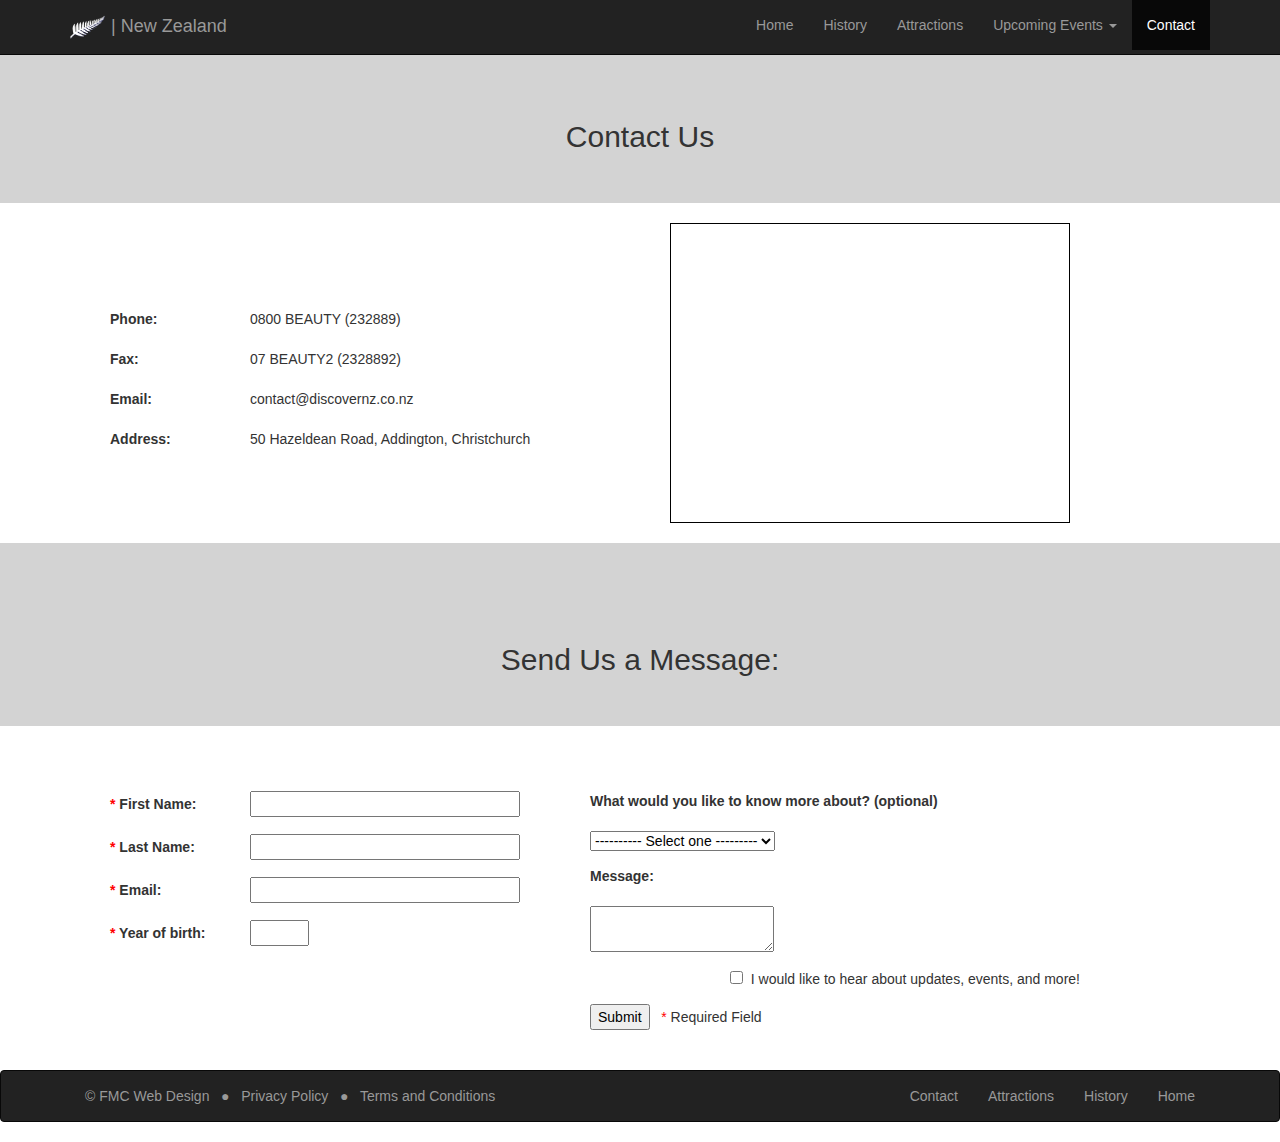
<file: contact.html>
﻿uii<!DOCTYPE html>
<head>
    <meta name="viewport" content="width=device-width, initial-scale=1">
    <meta name="description" content="nz new zealand attractions what to do views">
    <meta name="author" content="tourism new zealand nz attractions events upcoming">
    <title>Discover New Zealand - History</title>
    <link href="css/bootstrap.min.css" rel="stylesheet" type="text/css">
    <link href="css/style.css" rel="stylesheet" type="text/css">
     <!-- jQuery -->
    <script src="js/jquery-1.10.1.min.js"></script>

    <!-- Bootstrap JavaScript -->
    <script src="js/bootstrap.min.js"></script>
    
    <script src="js/form-script.js"></script>
    <link href="font-awesome/css/font-awesome.min.css" rel="stylesheet" type="text/css">
</head>
<body>
	<!-- Navbar -->
    <div class="navbar navbar-inverse navbar-fixed-top">
                    <div class="container">

                        <span class="nav-fern" onmouseout="white_fern()" onMouseOver="green_fern()"><a href="index.html" class="navbar-brand"><img  id="fern" src="img/fern-white.png" alt="logo" /> | New Zealand</a></span>
                        <button class="navbar-toggle" data-toggle="collapse" data-target=".navHeader">
                            <span class="icon-bar"></span>
                            <span class="icon-bar"></span>
                            <span class="icon-bar"></span>
                        </button>
                        <!-- navHeader is a programmer-defined class -->
                        <div class="collapse navbar-collapse navHeader">
                            <ul class="nav navbar-nav navbar-right">
                                <li><a href="index.html">Home</a></li>
                                <li><a href="history.html">History</a></li>
                                <li><a href="attractions-home.html">Attractions</a></li>
                                <li class="dropdown">
								<a href="#" class="dropdown-toggle" data-toggle="dropdown">
                                        Upcoming Events <b class="caret"></b>
                                    </a>
                                    <ul class="dropdown-menu">
                                        <li><a href="events-north.html">North Island</a></li>
                                        <li><a href="events-south.html">South Island</a></li>
                                    </ul>
                                </li>
                                <li class="active"><a href="contact.html">Contact</a></li>
                            </ul>
                        </div>
                        <!-- end of collapse -->
                        </div>
                    </div>
                <!-- end of navbar -->
                
    <div  class="heading">
	    <h2>Contact Us</h2>
	    <br>
	    <br>	    
    </div>
	
	<div class="container">
		<div class="details-container">
		
			<ul class="contact-details">
				<li><label>Phone:</label>0800 BEAUTY (232889)</li>
				<li><label>Fax:</label>07 BEAUTY2 (2328892)</li>
				<li><label>Email:</label>contact@discovernz.co.nz</li>
				<li><label>Address:</label>50 Hazeldean Road, Addington, Christchurch</li>
			</ul>
			
			<div class="google-map">
			<iframe src="https://www.google.com/maps/embed?pb=!1m18!1m12!1m3!1d2892.1245928372273!2d172.61666911586323!3d-43.54144467912516!2m3!1f0!2f0!3f0!3m2!1i1024!2i768!4f13.1!3m3!1m2!1s0x6d318a6e4dbdc3b9%3A0x393849267d40d0b2!2s50+Hazeldean+Rd%2C+Addington%2C+Christchurch+8024!5e0!3m2!1sen!2snz!4v1540414482977" width="400" height="300" frameborder="0" style="border: 1px solid black;" allowfullscreen></iframe>
			</div>
			
		</div>
	</div>
	
    <div  class="heading">
		<h2>Send Us a Message:</h2>
		<br>
		<br>	    
    </div>


	<div class="container">
		<div class="contact-form-div">
			<form name="contact_form" id="contact_form" method="post">
			
				<ul>
					<li><label><span class="error_msg">*</span> First Name:</label><input name="first_name" type="text" size="30"></li>
					<li class="nolabel"><span class="error_msg" id="first_name_error"></span></li>
				
					<li><label><span class="error_msg">*</span> Last Name:</label><input name="last_name" type="text" size="30"></li>
					<li class="nolabel"><span class="error_msg" id="last_name_error"></span></li>
					
					<li><label><span class="error_msg">*</span> Email:</label><input name="email" type="email" size="30"></li>
					<li class="nolabel"><span class="error_msg" id="email_error"></span></li>
	
					<li><label><span class="error_msg">*</span> Year of birth:</label><input name="age" type="text" size="4"></li>
					<li class="nolabel"><span class="error_msg" id="age_error"></span></li>
				</ul>	
				<ul>
					
					<li><label>What would you like to know more about? (optional)</label></li>						
						<li>
							<select name="salary">
								<option value="0">---------- Select one --------- </option>
								<option value="1">Music</option>
								<option value="2">Food</option>
								<option value="3">Sport</option>
								<option value="4">Sightseeing</option>
							</select>
						</li>
					
					
					<li><label style="width:250px;">Message:</label></li>
					<li><textarea name="msg"></textarea></li>
					<li><span id="msg_error" class="error_msg"></span></li>
					
					<li class="nolabel"><input type="checkbox" name="interests" value="0"> &nbsp;I would like to hear about updates, events, and more!</li>
					
					<li id="submit_button"><input type="submit" onclick="validateform(); return false" id="submit" value="Submit"> &nbsp; <span class="error_msg">*</span> Required Field</li>
				</ul>				
				
			</form>
		</div>
	
	</div>
	

    
    <!-- ----- Footer ----- -->
    <div class = "navbar navbar-inverse">
    	<div class = "container">
        	<a href="index.html" class="navbar-text pull-right">Home</a><a href="history.html" class="navbar-text pull-right">History</a>
        	<a href="attractions-home.html" class="navbar-text pull-right">Attractions</a><a href="contact.html" class="navbar-text pull-right">Contact</a>
        	<p class="navbar-text pull-left"> &copy; FMC Web Design &nbsp; &#9679; &nbsp; <span class="footer-links">Privacy Policy</span> &nbsp; &#9679; &nbsp; <span class="footer-links">Terms and Conditions</span></p>
        	
        </div>             
    </div>
    <!-- End of Footer -->

    

<!-- JAVASCRIPT -->
<script>
// Fern
function green_fern(){
	document.images["fern"].src= "img/fern-green.png";
}
function white_fern(){
	document.images["fern"].src= "img/fern-white.png";
}

</script>


</body>

</html>
</file>
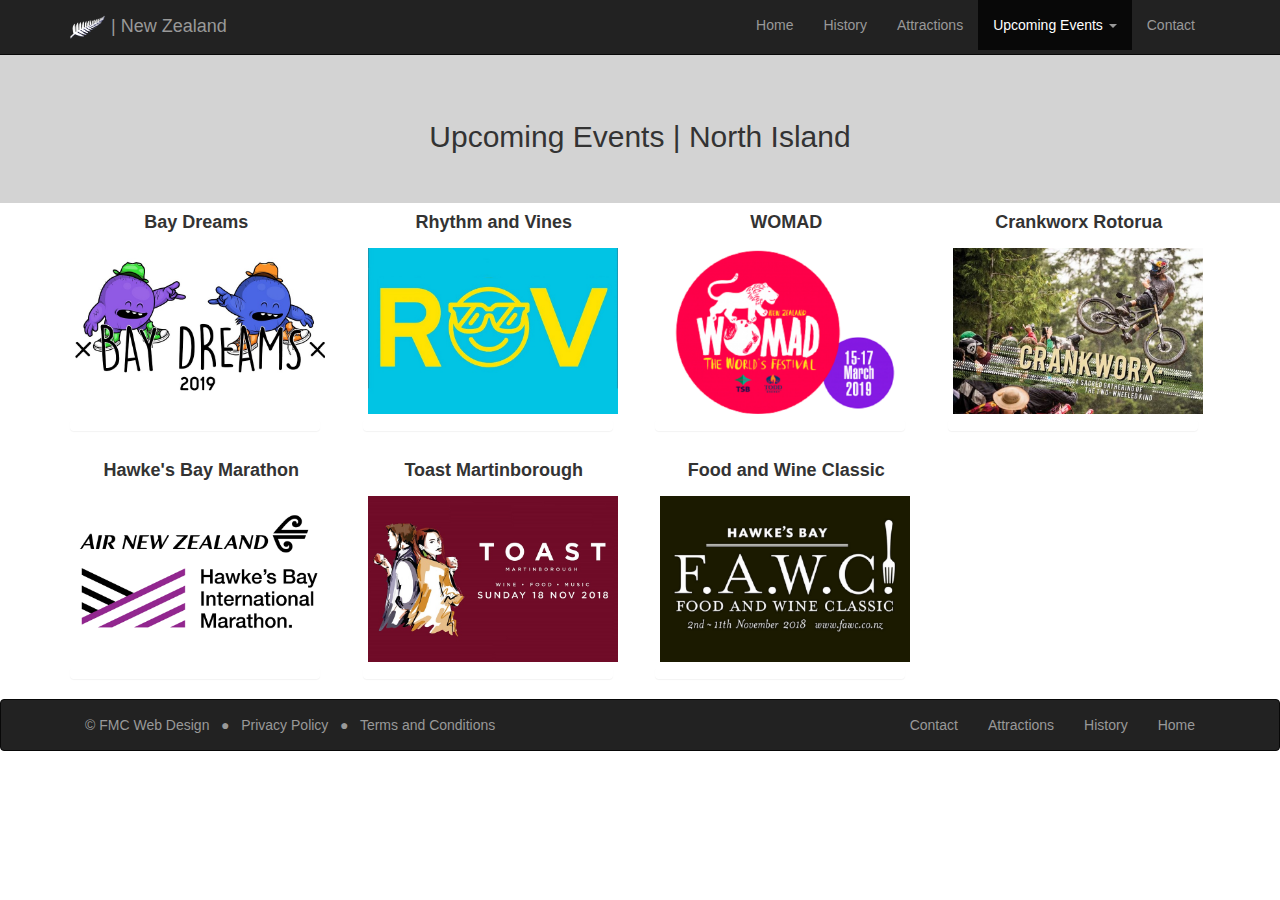
<file: events-north.html>
﻿ uii<!DOCTYPE html>
<head>
    <meta name="viewport" content="width=device-width, initial-scale=1">
    <meta name="description" content="nz new zealand attractions what to do views">
    <meta name="author" content="tourism new zealand nz attractions events upcoming">
    <title>Discover New Zealand - Upcoming Events</title>
    <link href="css/bootstrap.min.css" rel="stylesheet" type="text/css">
    <link href="css/style.css" rel="stylesheet" type="text/css">
     <!-- jQuery -->
    <script src="js/jquery-1.10.1.min.js"></script>

    <!-- Bootstrap JavaScript -->
    <script src="js/bootstrap.min.js"></script>
    <link href="font-awesome/css/font-awesome.min.css" rel="stylesheet" type="text/css">
</head>
<body>
    	<!-- -------------NAVBAR-------------- -->
    <div class="navbar navbar-inverse navbar-fixed-top">
                    <div class="container">

                        <span class="nav-fern" onmouseout="white_fern()" onMouseOver="green_fern()"><a href="index.html" class="navbar-brand"><img  id="fern" src="img/fern-white.png" alt="logo" /> | New Zealand</a></span>
                        <button class="navbar-toggle" data-toggle="collapse" data-target=".navHeader">
                            <span class="icon-bar"></span>
                            <span class="icon-bar"></span>
                            <span class="icon-bar"></span>
                        </button>
                        <!-- navHeader is a programmer-defined class -->
                        <div class="collapse navbar-collapse navHeader">
                            <ul class="nav navbar-nav navbar-right">
                                <li><a href="index.html">Home</a></li>
                                <li><a href="history.html">History</a></li>
                                <li><a href="attractions-home.html">Attractions</a></li>                                
                                <li class="dropdown active">
								<a href="#" class="dropdown-toggle" data-toggle="dropdown">
                                	Upcoming Events <b class="caret"></b>
                                </a>
                                    <ul class="dropdown-menu">
                                        <li><a href="events-north.html">North Island</a></li>
                                        <li><a href="events-south.html">South Island</a></li>
                                    </ul>
                                </li>
                                <li><a href="contact.html">Contact</a></li>
                            </ul>
                        </div>
                        <!-- end of collapse -->
                        </div>
                    </div>
                <!-- end of navbar -->
                
                
    <!-- CONTENT -->
    <div  class="heading">
    <h2>Upcoming Events | North Island</h2>
    <br>
    <br>
    
    </div>
    
    
    <div class="container">
    <div class="events-accordion-display">
    
    <div class="row">
    <!-- Accordion container 1 -->
	<div class="accordion-container col-md-3">
	<h4 class="header"><strong>Bay Dreams</strong>&nbsp;&nbsp;</h4>
	<button class="accordion"><img class="img-responsive left-img" src="img/events/bd-north.jpg" alt="Bay Dreams"></button>
	
	<div class="panel">
	  <p><strong>Mt Maunganui | 2 Jan 2019</strong>
	  <br>
	  <br>
	  Bay Dreams has established itself as New Zealand’s biggest festival, selling out year after year. 
	  And now with the event being held across two islands, and close to some of the best beaches and holiday hot spots in the world, 
	  it’s gearing up to be the highlight of the Kiwi summer. Both locations now boast two main stages for the first time.
	  Camping is available at both festivals, and this year steps it up once again with entertainment such as NZ’s biggest silent disco; 
	  premium marketplace and hot showers.</p>
	</div> <!-- End of panel -->
	
	</div> 
	<!-- End of accordion container 1 -->
	
    <!-- Accordion container 2 -->
    <div class="accordion-container col-md-3">
    <h4 class="header"><strong>Rhythm and Vines</strong></h4>
    <button class="accordion"><img class="left-img" src="img/events/rnv.jpg" alt="Rhythm and Alps"></button>
	
	<div class="panel">
  		<p><strong>Waihoka Estate | 28 Dec - 1 Jan 2018/19</strong>
	    <br>
	 	<br>
		Rhythm and Vines is New Zealand's Premier music and camping festival, located at the beautiful Waihoka Estate, on the East Coast of New Zealand.
  		Globally recognised as one of the world's top New Year's destinations, Rhythm and Vines is the first place to welcome in the first sunrise of the New Year.</p>
	</div> <!-- End of panel -->
	</div>
	<!-- End of accordion container 2 -->
	
	
	
	<!-- Accordion container 3 -->
	<div class="accordion-container col-md-3">
	<h4 class="header"><strong>WOMAD</strong></h4>
	<button class="accordion"><img class="img-responsive left-img" src="img/events/womad.png" alt="Night Noodle Markets"></button>
	
	<div class="panel">
	  <p><strong>New Plymouth | 15-17 Mar 2019</strong>
	  <br>
	  <br>
	  WOMAD (World of Music, Arts and Dance) is an internationally established festival that brings together artists from all over the globe 
	  to celebrate music, arts and dance. Held annually at the stunning New Plymouth site in Taranaki, the three-day festival is family-oriented, 
	  with different camping options, food stalls and plenty of activities.</p>
	</div> <!-- End of panel -->
	
	</div> 
	<!-- End of accordion container 3 -->
	
	<!-- Accordion container 4 -->
	<div class="accordion-container col-md-3">
	<h4 class="header"><strong>Crankworx Rotorua</strong></h4>
	<button class="accordion"><img class="img-responsive left-img" src="img/events/crankworx.jpg" alt="Crankworx"></button>
	
	<div class="panel">
	  <p><strong>Rotorua | 19-24 Mar 2019</strong>
	  <br>
	  <br>
	 A world celebration of mountain biking, the Crankworx tour starts in New Zealand before continuing on to Australia, 
	 France and Canada. Events are staged in picturesque locations throughout Rotorua including Skyline Gravity Park and the 
	 famed Whakarewarewa Forest. Witness the speed-loving pros compete or ride some epic trails yourself. 
	 In your downtime, soak in hot tubs, visit Eat Street, or catch a cultural performance.</p>
	</div> <!-- End of panel -->
	
	</div> 
	<!-- End of accordion container 4 -->
	
	</div> <!-- End of Row 1 -->
	
	<div class="row">
	<!-- Accordion container 5 -->
    <div class="accordion-container col-md-3">
    <h4 class="header"><strong>Hawke's Bay Marathon</strong></h4>
    <button class="accordion"><img class="left-img" src="img/events/marathon.png" alt="Hawkes Bay Marathon"></button>
	
	<div class="panel">
  		<p><strong>Hawke's Bay | 18 May 2019</strong>
	  	<br>
	  	<br>
		Hawke's Bay is famous for its vineyards, beaches and orchards. So what better way to take in a region's highlights than by running or walking? 
		You can opt for the full Hawke's Bay Marathon and go for 42km or take it a little easier with a 21km and 10km walk or run. </p>
	</div> <!-- End of panel -->
	</div>
	<!-- End of accordion container 5 -->
	
	<!-- Accordion container 6 -->
	<div class="accordion-container col-md-3">
	<h4 class="header"><strong>Toast Martinborough</strong></h4>
	<button class="accordion"><img class="img-responsive left-img" src="img/events/toast.jpg" alt="Toast Martinborough"></button>
	
	<div class="panel">
	  <p><strong>Martinborough | 18 Nov 2018</strong>
	  <br>
	  <br>
	  Martinborough’s picturesque setting has been a major drawcard for wine-lovers since the festival started in 1992. 
	  There’s no better time to try the region's best wines than at Toast, when top-flight Martinborough wineries team up with 
	  some of the region’s best chefs and musicians to offer a fully immersive and indulgent experience to suit all tastes.</p>
	</div> <!-- End of panel -->
	
	</div> 
	<!-- End of accordion container 6 -->	
	
	<!-- Accordion container 6 -->
	<div class="accordion-container col-md-3">
	<h4 class="header"><strong>Food and Wine Classic</strong></h4>
	<button class="accordion"><img class="img-responsive left-img" src="img/events/fawc.png" alt="Food and Wine Classic"></button>
	
	<div class="panel">
	  <p><strong>Hawke's Bay | 2-11 Nov 2018</strong>
	  <br>
	  <br>
		Hawke's Bay produces such a wealth of food and wine that it celebrates this success with a festival held twice a year, 
		in November and June. Running for 10 days, F.A.W.C! gathers the east coast region’s finest producers and purveyors into an 
		event-laden feast of indulgence for an expanding audience of hungry locals and visitors </p>
	</div> <!-- End of panel -->
	
	</div> 
	<!-- End of accordion container 6 -->	
	
	


	
	
	</div> 
	<!-- End of Row 2 -->	
	</div>
	<!-- End of accordion display -->	
    </div>   
    <!-- End of Content -->
    
    <!-- ----- Footer ----- -->
    <div class = "navbar navbar-inverse">
    	<div class = "container">
        	<a href="index.html" class="navbar-text pull-right">Home</a><a href="history.html" class="navbar-text pull-right">History</a>
        	<a href="attractions-home.html" class="navbar-text pull-right">Attractions</a><a href="contact.html" class="navbar-text pull-right">Contact</a>
        	<p class="navbar-text pull-left"> &copy; FMC Web Design &nbsp; &#9679; &nbsp; <span class="footer-links">Privacy Policy</span> &nbsp; &#9679; &nbsp; <span class="footer-links">Terms and Conditions</span></p>
        	
        </div>             
    </div>
    <!-- End of Footer -->

    

<!-- JAVASCRIPT -->
<script>
	function ipanel(id){
		if (id == 1){
			document.images["preview"].src = "img/waitangi/meaning.jpg";
			document.getElementById("writing").innerHTML = "The Treaty of Waitangi is the founding document of New Zealand. It is an agreement entered into by representatives of the Crown and of Māori iwi (tribes) and hapū (sub-tribes). It is named after the place in the Bay of Islands where the Treaty was first signed, on 6 February 1840. The Treaty was not drafted as a constitution or a statute. It was a broad statement of principles upon which the British officials and Māori chiefs made a political compact or covenant to found a nation state and build a government in New Zealand to deal with pressing new circumstances. Like many treaties, it is an exchange of promises between the parties to it.";
		}
		if (id == 2){
			document.images["preview"].src = "img/waitangi/signing.jpg";
			document.getElementById("writing").innerHTML = "More than 40 chiefs signed the Māori copy of the Treaty at Waitangi on 6 February 1840. Copies were then taken all around the country, and chiefs from many places signed. There were about 50 signing meetings between February and September 1840 and about 540 chiefs gave their agreement. All but 39 chiefs signed a Māori-language copy of the Treaty.";
		}  	
  	}	

var acc = document.getElementsByClassName("accordion");
var i;

for (i = 0; i < acc.length; i++) {
  acc[i].addEventListener("click", function() {
    this.classList.toggle("active");
    var panel = this.nextElementSibling;
    if (panel.style.maxHeight){
      panel.style.maxHeight = null;
    } else {
      panel.style.maxHeight = panel.scrollHeight + "px";
    } 
  });
}

<!-- FERN -->
function green_fern(){
	document.images["fern"].src= "img/fern-green.png";
  	}
  	function white_fern(){
	document.images["fern"].src= "img/fern-white.png";
  	}

</script>


</body>

</html>
</file>
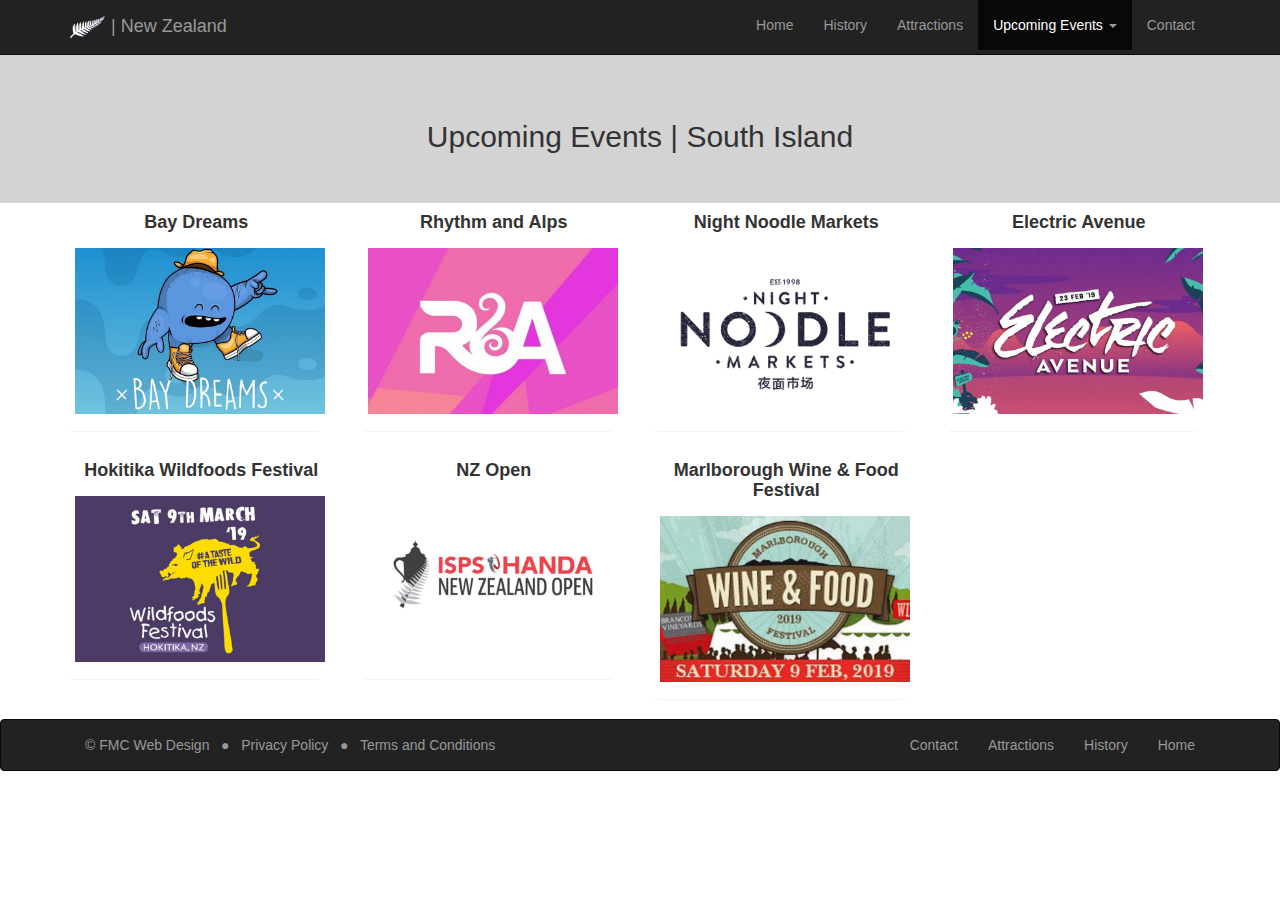
<file: events-south.html>
﻿uii<!DOCTYPE html>
<head>
    <meta name="viewport" content="width=device-width, initial-scale=1">
    <meta name="description" content="nz new zealand attractions what to do views">
    <meta name="author" content="tourism new zealand nz attractions events upcoming">
    <title>Discover New Zealand - Upcoming Events</title>
    <link href="css/bootstrap.min.css" rel="stylesheet" type="text/css">
    <link href="css/style.css" rel="stylesheet" type="text/css">
     <!-- jQuery -->
    <script src="js/jquery-1.10.1.min.js"></script>

    <!-- Bootstrap JavaScript -->
    <script src="js/bootstrap.min.js"></script>
    <link href="font-awesome/css/font-awesome.min.css" rel="stylesheet" type="text/css">
</head>
<body>
    	<!-- -------------NAVBAR-------------- -->
    <div class="navbar navbar-inverse navbar-fixed-top">
                    <div class="container">

                        <span class="nav-fern" onmouseout="white_fern()" onMouseOver="green_fern()"><a href="index.html" class="navbar-brand"><img  id="fern" src="img/fern-white.png" alt="logo" /> | New Zealand</a></span>
                        <button class="navbar-toggle" data-toggle="collapse" data-target=".navHeader">
                            <span class="icon-bar"></span>
                            <span class="icon-bar"></span>
                            <span class="icon-bar"></span>
                        </button>
                        <!-- navHeader is a programmer-defined class -->
                        <div class="collapse navbar-collapse navHeader">
                            <ul class="nav navbar-nav navbar-right">
                                <li><a href="index.html">Home</a></li>
                                <li><a href="history.html">History</a></li>
                                <li><a href="attractions-home.html">Attractions</a></li>                                
                                <li class="dropdown active">
								<a href="#" class="dropdown-toggle" data-toggle="dropdown">
                                	Upcoming Events <b class="caret"></b>
                                </a>
                                    <ul class="dropdown-menu">
                                        <li><a href="events-north.html">North Island</a></li>
                                        <li><a href="events-south.html">South Island</a></li>
                                    </ul>
                                </li>
                                <li><a href="contact.html">Contact</a></li>
                            </ul>
                        </div>
                        <!-- end of collapse -->
                        </div>
                    </div>
                <!-- end of navbar -->
                
                
    <!-- CONTENT -->
    <div  class="heading">
    <h2>Upcoming Events | South Island</h2>
    <br>
    <br>
    
    </div>
    
    
    <div class="container">
    <div class="events-accordion-display">
    
    <div class="row">
    <!-- Accordion container 1 -->
	<div class="accordion-container col-md-3">
	<h4 class="header"><strong>Bay Dreams</strong>&nbsp;&nbsp;</h4>
	<button class="accordion"><img class="img-responsive left-img" src="img/events/bd-nelson.jpg" alt="Bay Dreams"></button>
	
	<div class="panel">
	  <p><strong>Nelson | 4 Jan 2019</strong>
	  <br>
	  <br>
	  Bay Dreams has established itself as New Zealand’s biggest festival, selling out year after year. 
	  And now with the event being held across two islands, and close to some of the best beaches and holiday hot spots in the world, 
	  it’s gearing up to be the highlight of the Kiwi summer. Both locations now boast two main stages for the first time.
	  Camping is available at both festivals, and this year steps it up once again with entertainment such as NZ’s biggest silent disco; 
	  premium marketplace and hot showers.</p>
	</div> <!-- End of panel -->
	
	</div> 
	<!-- End of accordion container 1 -->
	
    <!-- Accordion container 2 -->
    <div class="accordion-container col-md-3">
    <h4 class="header"><strong>Rhythm and Alps</strong></h4>
    <button class="accordion"><img class="left-img" src="img/events/rna.jpg" alt="Rhythm and Alps"></button>
	
	<div class="panel">
  		<p><strong>Wanaka | 29 Dec - 1 Jan 2018/19</strong>
	    <br>
	 	<br>
		Rhythm and Alps is the South Island sister festival of Rhythm & Vines. Rhythm and Alps runs over 3 nights from 29th Dec – 1st Jan. 
		It is situated in the beautiful Cardrona Valley in the mighty Southern Alps of New Zealand, just 40 minutes from Queenstown and 15 minutes 
		from Wanaka. The event is the premier festival of the South Island, catering to 10,000 partygoers. Over 50 international and local acts will 
		be performing across 4 stages with the best sound and lighting production in the country.</p>
	</div> <!-- End of panel -->
	</div>
	<!-- End of accordion container 2 -->
	
	
	
	<!-- Accordion container 3 -->
	<div class="accordion-container col-md-3">
	<h4 class="header"><strong>Night Noodle Markets</strong></h4>
	<button class="accordion"><img class="img-responsive left-img" src="img/events/noodle-markets.png" alt="Night Noodle Markets"></button>
	
	<div class="panel">
	  <p><strong>Christchurch | 6-17 Feb 2019</strong>
	  <br>
	  <br>
	  Enjoy the live entertainment and explore the array of Asian flavours from top-notch local and international stallholders 
	  serving up much more than just noodles. With free entry to the outdoor festival, treat yourself to everything from fusion 
	  dumplings and fresh-off-the-grill BBQ skewers to inspired cocktails and delicious eastern desserts.</p>
	</div> <!-- End of panel -->
	
	</div> 
	<!-- End of accordion container 3 -->
	
	<!-- Accordion container 4 -->
	<div class="accordion-container col-md-3">
	<h4 class="header"><strong>Electric Avenue</strong></h4>
	<button class="accordion"><img class="img-responsive left-img" src="img/events/electric-ave.jpg" alt="Electric Avenue"></button>
	
	<div class="panel">
	  <p><strong>Christchurch | 23 Feb 2019</strong>
	  <br>
	  <br>
	  The country's most eclectic Summer festival returns in 2019 with a world-class line-up featuring more than 26 acts from New Zealand 
	  and across the globe. With 12-hours of continuous festival fun across 3-stages the 2019 Electric Avenue Music Festival will be bigger 
	  and brighter than ever! Prepare yourself for the best summer festival. We are pumped to be bringing you Rudimental, Netsky, 
	  Orbital and many more amazing acts for this incredible day out. This is an event you don’t want to miss and one your friends will be talking about. 
	  No one wants to experience FOMO.</p>
	</div> <!-- End of panel -->
	
	</div> 
	<!-- End of accordion container 4 -->
	
	</div> <!-- End of Row 1 -->
	
	<div class="row">
	<!-- Accordion container 5 -->
    <div class="accordion-container col-md-3">
    <h4 class="header"><strong>Hokitika Wildfoods Festival</strong></h4>
    <button class="accordion"><img class="left-img" src="img/events/wild-foods.png" alt="Hokitika Wuldfoods Festival"></button>
	
	<div class="panel">
  		<p><strong>Hokitika | 9 March 2019</strong>
	  	<br>
	  	<br>
		The iconic Hokitika Wildfoods Festival has an extra special program lined up for our 30th birthday!
  		Sink your teeth into the all-day festival. Tempt your taste buds with all types of Wildfoods from the quintessential delicacies of 
  		Whitebait and Venison to the ‘almost’ inedible icons of the Wildfoods Festival: Mountain Oysters, (lamb testicles!), Huhu grubs, 
  		Colostrum shooters and Possum kebabs! 
  		Be entertained with live music all day, Boris the wild pig mascot, 
  		Monteiths beer tent, buskers, huge kiddie corner and of course the intrinsic “Feral Fashion’ contest where you can wear your wild!</p>
	</div> <!-- End of panel -->
	</div>
	<!-- End of accordion container 5 -->
	
	<!-- Accordion container 6 -->
	<div class="accordion-container col-md-3">
	<h4 class="header"><strong>NZ Open</strong></h4>
	<button class="accordion"><img class="img-responsive left-img" src="img/events/open.jpg" alt="NZ Open"></button>
	
	<div class="panel">
	  <p><strong>Queenstown | 28 Feb - 3 Mar 2019</strong>
	  <br>
	  <br>
		Held in Queenstown, the ISPS Handa Open is a major event on the New Zealand sporting calendar. 
		Hosted at two spectacular golf courses – Millbrook Resort and The Hills – the tournament incorporates a unique Pro-Am 
		format that brings together a prestigious blend of professional and amateur golfers. </p>
	</div> <!-- End of panel -->
	
	</div> 
	<!-- End of accordion container 6 -->	
	
	<!-- Accordion container 7 -->
	<div class="accordion-container col-md-3">
	<h4 class="header"><strong>Marlborough Wine & Food Festival</strong></h4>
	<button class="accordion"><img class="img-responsive left-img" src="img/events/marlborough.jpg" alt="Marlborough Food and Wine Festival"></button>
	
	<div class="panel">
	  <p><strong>Marlborough | 9 Feb 2019</strong>
	  <br>
	  <br>
	  The Marlborough Wine & Food Festival is New Zealand’s original and longest running wine festival held in a world-renowned wine producing region. 
	  Festival goers will get the opportunity to sample a unique selection of world-class wines and delicious local cuisine all in the heart of one of 
	  Marlborough’s oldest and most picturesque vineyards – Brancott Vineyard.</p>
	</div> <!-- End of panel -->
	
	</div> 
	<!-- End of accordion container 7 -->
	
	


	
	
	</div> 
	<!-- End of Row 2 -->	
	</div>
	<!-- End of accordion display -->	
    </div>   
    <!-- End of Content -->
    
    <!-- ----- Footer ----- -->
    <div class = "navbar navbar-inverse">
    	<div class = "container">
        	<a href="index.html" class="navbar-text pull-right">Home</a><a href="history.html" class="navbar-text pull-right">History</a>
        	<a href="attractions-home.html" class="navbar-text pull-right">Attractions</a><a href="contact.html" class="navbar-text pull-right">Contact</a>
        	<p class="navbar-text pull-left"> &copy; FMC Web Design &nbsp; &#9679; &nbsp; <span class="footer-links">Privacy Policy</span> &nbsp; &#9679; &nbsp; <span class="footer-links">Terms and Conditions</span></p>
        	
        </div>             
    </div>
    <!-- End of Footer -->

    

<!-- JAVASCRIPT -->
<script>
	function ipanel(id){
		if (id == 1){
			document.images["preview"].src = "img/waitangi/meaning.jpg";
			document.getElementById("writing").innerHTML = "The Treaty of Waitangi is the founding document of New Zealand. It is an agreement entered into by representatives of the Crown and of Māori iwi (tribes) and hapū (sub-tribes). It is named after the place in the Bay of Islands where the Treaty was first signed, on 6 February 1840. The Treaty was not drafted as a constitution or a statute. It was a broad statement of principles upon which the British officials and Māori chiefs made a political compact or covenant to found a nation state and build a government in New Zealand to deal with pressing new circumstances. Like many treaties, it is an exchange of promises between the parties to it.";
		}
		if (id == 2){
			document.images["preview"].src = "img/waitangi/signing.jpg";
			document.getElementById("writing").innerHTML = "More than 40 chiefs signed the Māori copy of the Treaty at Waitangi on 6 February 1840. Copies were then taken all around the country, and chiefs from many places signed. There were about 50 signing meetings between February and September 1840 and about 540 chiefs gave their agreement. All but 39 chiefs signed a Māori-language copy of the Treaty.";
		}  	
  	}	

var acc = document.getElementsByClassName("accordion");
var i;

for (i = 0; i < acc.length; i++) {
  acc[i].addEventListener("click", function() {
    this.classList.toggle("active");
    var panel = this.nextElementSibling;
    if (panel.style.maxHeight){
      panel.style.maxHeight = null;
    } else {
      panel.style.maxHeight = panel.scrollHeight + "px";
    } 
  });
}

<!-- FERN -->
function green_fern(){
	document.images["fern"].src= "img/fern-green.png";
  	}
  	function white_fern(){
	document.images["fern"].src= "img/fern-white.png";
  	}

</script>


</body>

</html>
</file>
<file: css/style.css>
﻿body {

 }
 
 /* -------------------------------------------------- 
 CUSTOMIZE THE CAROUSEL
  -------------------------------------------------- */

.carousel {
      margin-bottom: 10px;
      margin-top: -20px;
      padding:0;
      height: 800px;
      position: relative;
 	  background-color:#222;
}

.carousel .container {
      position: relative;

}

.carousel-control {
      height: 80px;
      margin-top: 0;
      font-size: 120px;
      text-shadow: 2px 2px 5px rgba(0,0,0,0.6);
      margin-top: 15%;
      border: 0;
 }

.carousel .item {
      height: 800px;

}

.carousel img {
      position: absolute;
      top: 0;
      left: 0;
      min-width: 100%;
      height: 800px;
}

.carousel-caption {
      position: static;
      max-width: 650px;
      padding: 20px 20px;
      margin:0 auto;
      margin-top: 25%;
      text-align:center;
      background: rgba(34, 34, 34, 0.7);
}
    
.carousel-caption h1, .carousel-caption .lead {
      margin: 0;
      line-height: 1.95;
	  font-size: 95px;
      color: #D9D9D9;
      text-shadow: 0 2px 4px rgba(0,0,0,0.8);
}

.carousel-caption .lead {
      line-height: 1.45;
      font-size: 30px;
 }

.carousel-caption .btn {
      margin-top: 5px;
 }
 
 /* -------------------------------------------------- 
  Media Query for larger screen - 2500
  -------------------------------------------------- */
 @media screen and (max-width: 2500px) {
      
  
    /* Parallax 1 */
.parallax1{
	background-image:url('../img/parallax1.jpg');
	height:300px;
	width:100%;
	background-attachment:fixed;
	background-position:center;
	background-repeat:no-repeat;
	background-size:cover;
	margin-top:-20px;
	position:relative;
}

          
} /* end of media */





 /* -------------------------------------------------- 
  Media Query for smaller screen - 1400
  -------------------------------------------------- */
 @media screen and (max-width: 1400px) {
 	
 	.carousel {
        margin-left: -20px;
        margin-right: -20px;
        height: 800px;
        position: relative;

      }
      .carousel .container {

      }
      .carousel-control {
      height: 50px;
      margin-top: 50px;
      font-size: 40px;
      text-shadow: 0 2px 4px rgba(0,0,0,0.8);
      margin-top: 25%;
      border: 0;
     }

     .carousel .item {
        height: 800px;
      }
     .carousel img {
        height: 600px;
        
      }
      .carousel-caption {
        width: 85%;
        padding: 20px 70px;
      	margin-top: 25%;
        background: rgba(34, 34, 34, 0.7);

      }
      .carousel-caption h1 {
        font-size: 65px;
      }
      .carousel-caption .lead {
        font-size: 16px;
      }

  
    /* Parallax 1 */
.parallax1{
	background-image:url('../img/parallax1.jpg');
	height:300px;
	width:100%;
	background-attachment:fixed;
	background-position:center;
	background-repeat:no-repeat;
	background-size:cover;
	margin-top:-1.5%;
}

          
} /* end of media */




 /* -------------------------------------------------- 
  Media Query for smaller screen - 768
  -------------------------------------------------- */
 @media screen and (max-width: 768px) {
 
 	  .navbar-inner{
	  	visibility:hidden;
	   }
      .carousel {
        margin-left: -20px;
        margin-right: -20px;
                height: 600px;

      }
      .carousel .container {

      }
      .carousel-control {
      height: 50px;
      margin-top: 50px;
      font-size: 40px;
      text-shadow: 0 2px 4px rgba(0,0,0,0.8);
      margin-top: 25%;
      border: 0;
     }

     .carousel .item {
      }
     .carousel img {
        height: 400px;
      }
      .carousel-caption {
        width: 65%;
        padding: 20px 70px;
        margin-top: 25%;
        background: rgba(34, 34, 34, 0.7);

      }
      .carousel-caption h1 {
        font-size: 35px;
      }
      .carousel-caption .lead {
        font-size: 14px;
      }
      
      .parallax1{
      	height:250px;
      	margin-top:5%;
      }


          
} /* end of media */

/* NAVBAR */

#fern{
	width: 36px;
	height: 24px;
}

/* Buttons */

.btn-primary{
	background-color:#999;
	border-color:#222;
	color:black;
}

.btn-primary:hover,
.btn-primary:focus,
.btn-primary:active,
.btn-primary.active,
.open .dropdown-toggle.btn-primary {
  color: #ffffff;
  background-color: #222;
  border-color: #999;
}
 

.jumbotron{
	margin-top:30px;
}

.welcome-container{
	opacity:0.9;
}
.dark{
	color:#222;
}

/* ---------- GALLERY HOVER ---------- */

.portfolio-link {
    display: block;
    position: relative;
    margin: 0 auto;
    max-width: 400px;
}

.portfolio-link .caption {
    position: absolute;
    width: 100%;
    height: 100%;
    opacity: 0;
    background: rgba(24,24,24,.7);
    -webkit-transition: all ease .5s;
    -moz-transition: all ease .5s;
    transition: all ease .5s;
}

.portfolio-link .caption:hover {
    opacity: 1;
}
.portfolio-link .caption .caption-content {
    position: absolute;
    top: 50%;
    width: 100%;
    height: 20px;
    margin-top: -12px;
    text-align: center;
    font-size: 20px;
    color: #fff;
}

.portfolio-link .caption .caption-content i {
    margin-top: -28px;
}

.box{
	padding:50px;
}

.view-button:hover{
	text-decoration:none;
}

.content-info{
	padding-bottom:20;
}

/* ----------------------------- HISTORY CONTENT --------------------------- */

.content{
	background-color:white;
}

.history-header{
	text-align:center;
}

.accordion {
    background-color: white;
    color: white;
    cursor: pointer;
    padding: 5px;
    text-align:center;
    border: none;
    outline: none;
    transition: 0.4s;
    display: inline-block;
}

.left-img{
	width:250px;
}

.active, .accordion:hover {
    background-color: #ccc;
}

.panel {
    background-color: white;
    padding-top:10px;
    max-height: 0;
    max-width:250px;
    overflow: hidden;
    transition: max-height 0.2s ease-out;
   
    }
    
.panel p{
	font-size:16px;
}

.accordion-container{
	float:left;
}

.accordion-display{
}

.accordion-container .header{
	text-align:center;
}

/* ---------- ATTRACTIONS ---------- */

.full-map{
	height:700px;
	margin:auto;
	padding:50px;
	float:left;
}

.attractions-info{
	padding-top:20%;
	display:inline;
	float:left;
}

.heading{
	padding-top:80px;
	text-align:center;
	background:lightgrey;
}

.south{
	padding-left:50px;
	padding-bottom: 30px;
}

.south img{
	float:left;
	padding-right:20px;
	padding-top:10px;
}

.south p{
	font-size:18px;
	padding-top:30px;
}


.north {
	padding-left:50px;
	padding-bottom: 50px;
}

.north img{
	float:left;
	padding-right:20px;
	padding-top:10px;
}

.north p{
	font-size:18px;
	padding-top:30px;
}

/* Customising slider size to fit the modal */
#mySlider {
	margin-top: 40px;
	width:500px;
	height:250px;
}

#mySlider2 {
	margin-top: 40px;
	width:500px;
	height:250px;
}

#mySlider3 {
	margin-top: 40px;
	width:500px;
	height:250px;
}

#mySlider4 {
	margin-top: 40px;
	width:500px;
	height:250px;
}

#mySlider5 {
	margin-top: 40px;
	width:500px;
	height:250px;
}

#mySlider6 {
	margin-top: 40px;
	width:500px;
	height:250px;
}

#mySlider7 {
	margin-top: 40px;
	width:500px;
	height:250px;
}

#mySlider8 {
	margin-top: 40px;
	width:500px;
	height:250px;
}

.carousel_myControl {
	font-size: 35px;
}

.carousel-inner{
	height:100%;
}

.modal-caption{
	text-align:center;
	padding:10px;
}

.modal-caption h5{
	font-size:17px;
}

.modal-inner{
	width:500px;
	height:250px;
}

/* -------------------- CONTACT PAGE -------------------- */

.contact-details{
	float:left;
	margin-right:30px;
}

.contact-details li{
	display:block;
	margin-top:15px;
}

/* -------------------- FORM + VALIDATION -------------------- */

#contact_form ul{
	float:left;
	margin-right:30px;
}

#contact_form ul li{
	display:block;
	margin-top:15px;
}

#contact_form ul li.nolabel{
	margin:0px 0px 5px 140px;
}

label{
	min-width:140px;
	display: inline-block;
	color:#333333;
}

.contact-form-div{
	padding-top:50px;
	padding-bottom:280px;
}

.error_msg{
	color:red;
}

.contact-details{
	padding-top:8%;
	width:50%;
}

.google-map{
	padding:20px;
}

/* Quick Contact Modal styling */
.contactlabel{
	width:70px;
	font-weight:bold;
	display: inline-block;

}

.contact-modal{
	list-style-type:none;
}

/* Footer */

.footer-links:hover{
	text-decoration:underline;
}
</file>
